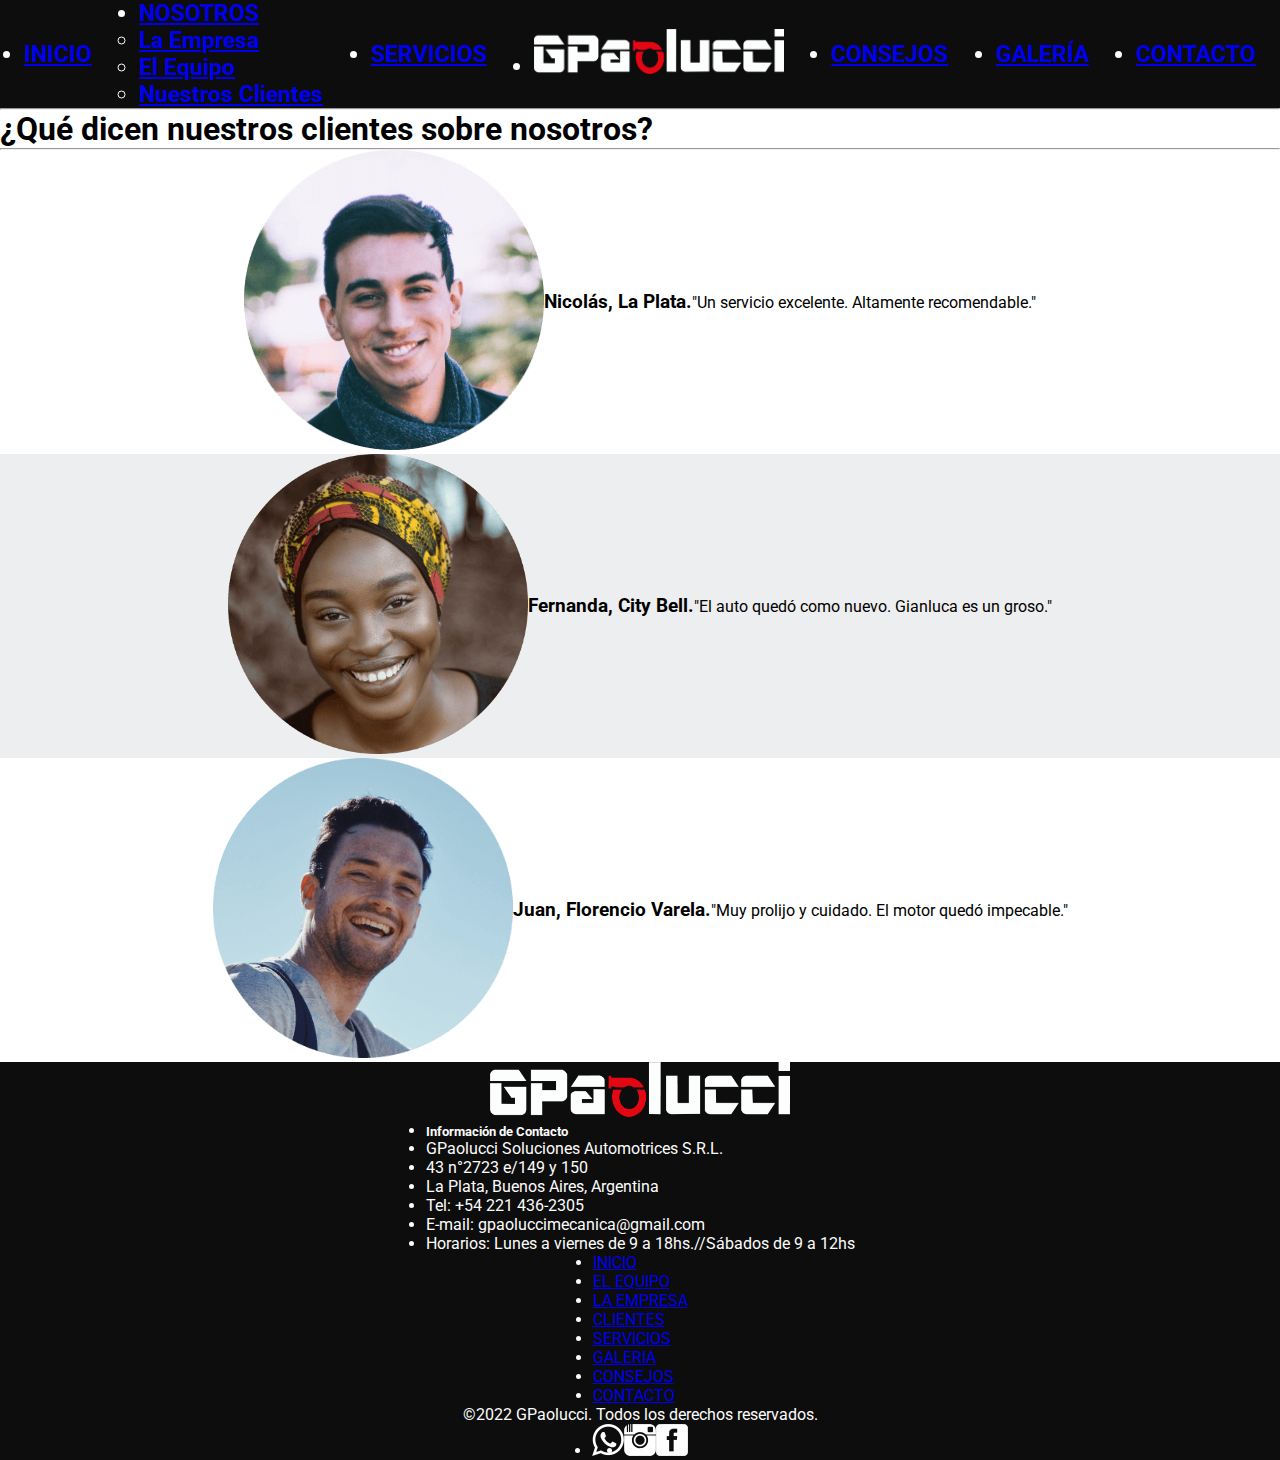
<file: html/clientes.html>
<!DOCTYPE html>
<html lang="en">
<head>
    <meta charset="UTF-8">
    <meta http-equiv="X-UA-Compatible" content="IE=edge">
    <meta name="viewport" content="width=device-width, initial-scale=1.0">
    <meta name="description" content="Opinión clientes de taller mecánico y servicios automotrices GPaolucci">
    <meta name="keywords" content="Taller, Mecánico, Argentina, Buenos Aires, La Plata, Servicios, clientes, redes sociales">
    <link rel="shortcut icon" href="../img/android-chrome-512x512.png">
    <link rel="preconnect" href="https://fonts.googleapis.com">
    <link rel="preconnect" href="https://fonts.gstatic.com" crossorigin>
    <link href="https://fonts.googleapis.com/css2?family=Roboto:wght@300;400;700&display=swap" rel="stylesheet"> 
    <link href="https://cdn.jsdelivr.net/npm/bootstrap@5.1.3/dist/css/bootstrap.min.css" rel="stylesheet" integrity="sha384-1BmE4kWBq78iYhFldvKuhfTAU6auU8tT94WrHftjDbrCEXSU1oBoqyl2QvZ6jIW3" crossorigin="anonymous">
    <script src="https://cdn.jsdelivr.net/npm/bootstrap@5.1.3/dist/js/bootstrap.bundle.min.js" integrity="sha384-ka7Sk0Gln4gmtz2MlQnikT1wXgYsOg+OMhuP+IlRH9sENBO0LRn5q+8nbTov4+1p" crossorigin="anonymous"></script>
    <link rel="stylesheet" href="https://cdnjs.cloudflare.com/ajax/libs/animate.css/4.1.1/animate.min.css"/>
    <link rel="stylesheet" href="../css/style.css">
    <title>GPaolucci Soluciones Automotrices</title>
</head>
<body>
  <header>
    <nav id="desplegable" class="container-fluid border-bottom">
      <div class="row center">
            <div class="col dropdown p-2">
            <a href="#" class="d-flex align-items-center col-lg-4 mb-lg-0 link-dark text-decoration-none dropdown-toggle" data-bs-toggle="dropdown">
              <img src="../img/menuIcono.png" alt="botonMenu">
            </a>
            <ul class="dropdown-menu text-small shadow" aria-labelledby="dropdownNavLink">
              <li><a class="dropdown-item" href="../index.html" aria-current="page">Inicio</a></li>
              <li><a class="dropdown-item" href="nosotros.html">El Equipo</a></li>
              <li><a class="dropdown-item" href="empresa.html">La Empresa</a></li>
              <li class="active"><a class="dropdown-item active" href="clientes.html">Nuestros Clientes</a></li>
              <li><a class="dropdown-item" href="galeria.html">Galería</a></li>
              <li><a class="dropdown-item" href="servicios.html">Servicios</a></li>
              <li><a class="dropdown-item" href="consejos.html">Consejos</a></li>
              <li><hr class="dropdown-divider"></li>
              <li><a class="dropdown-item" href="contacto.html">Contacto</a></li>
            </ul>
          </div>
          <div class="col p-2 end">
            <a class="navbar-brand" href="../index.html">
              <img src="../img/Logo.png" alt="" width="191" height="35">
            </a>
          </div>
      </div>
    </nav>
    <nav id="noDesplegable" class="navbar navbar-expand-lg navbar-dark">
      <div class="container-fluid">
        </button>
        <div class="collapse navbar-collapse" id="navbarSupportedContent">
          <ul class="navbar-nav me-auto mb-2 mb-lg-0">
            <li class="nav-item">
              <a class="nav-link active" aria-current="page" href="../index.html">INICIO</a>
            </li>
            <li class="nav-item dropdown ">
              <a class="nav-link active dropdown-toggle" href="#" id="navbarDropdown" role="button" data-bs-toggle="dropdown" aria-expanded="false">
                NOSOTROS
              </a>
              <ul class="dropdown-menu " aria-labelledby="navbarDropdown">
                <li><a class="dropdown-item" href="empresa.html">La Empresa</a></li>
                <li><a class="dropdown-item" href="nosotros.html">El Equipo</a></li>
                <li class="active"><a class="dropdown-item active" href="clientes.html">Nuestros Clientes</a></li>
              </ul>
            </li>
            <li class="nav-item">
              <a class="nav-link active" href="servicios.html">SERVICIOS</a>
            </li>
            <li class="nav-item">
            <a class="navbar-brand active" href="../index.html">
              <img src="../img/Logo.png" alt="" width="250" height="45">
            </a>
            <li class="nav-item">
              <a class="nav-link active" href="consejos.html">CONSEJOS</a>
            </li>
            <li class="nav-item">
              <a class="nav-link active" href="galeria.html">GALERÍA</a>
            </li>
            <li class="nav-item">
              <a class="nav-link active" href="contacto.html">CONTACTO</a>
            </li>
          </ul>
        </div>
      </div>
    </nav>
 </header>
    <main id="mainClientes">
      <div class="container text-center">
        <hr>
        <h1 class="text-center display-8 fw-bold lh-1 mb-3 animate__animated animate__bounceInLeft">¿Qué dicen nuestros clientes sobre nosotros?</h1>
        <hr>
      </div>
      <div class="container-fluid">
        <div class="center row">
          <div class="col-sm-3 p-3">
            <img class="img-fluid" src="../img/NicolásLaPlata-modified.png" alt="nicolasLaPlata">
          </div>
          <div class="col-sm-3 p-3">
            <h3 class="fw-bold">Nicolás, La Plata.</h3>
          </div>        
          <div class="col-sm-6 p-3 text-end">
            <p class="fs-3">"Un servicio excelente. Altamente recomendable."</p>
          </div>       
        </div>
        <div class="mainClientesFernanda row center"> 
          <div class="col-sm-3 p-3 order-sm-3">
            <img class="img-fluid float-end" src="../img/FernandaCityBell.png" alt="FernandaCityBell">
          </div>       
          <div class="col-sm-3 p-3 order-sm-2">
            <h3 class="fw-bold">Fernanda, City Bell.</h3>
          </div>        
          <div class="col-sm-6 p-3 order-sm-1">
            <p class="fs-3">"El auto quedó como nuevo. Gianluca es un groso."</p>
          </div>   
        </div>
        <div class="center row">
          <div class="col-sm-3 p-3">
            <img class="img-fluid" src="../img/JuanFlorencioVarela-modified.png" alt="juanFlorencioVarela">
          </div>
          <div class="col-sm-3 p-3">
            <h3 class="fw-bold">Juan, Florencio Varela.</h3>
          </div>        
          <div class="col-sm-6 p-3 text-end">
            <p class="fs-3">"Muy prolijo y cuidado. El motor quedó impecable."</p>
          </div>       
        </div>
      </div>
      
    </main>
    <footer>
      <div class="row row-cols-1 row-cols-lg-3 py-3 px-3 m-0 border-top justify-content-between">
        <div class="center col">
          <a class="navbar-brand" href="../index.html">
            <img src="../img/Logo.png" alt="" width="300px">
          </a>
        </div>
        <div class="col pt-2 center text-center">       
          <ul class="nav flex-column">
            <li class="nav-item mb-2"><h5>Información de Contacto</h5></li>
            <li class="nav-item mb-2">GPaolucci Soluciones Automotrices S.R.L.</li>
            <li class="nav-item mb-2">43 n°2723 e/149 y 150</li>
            <li class="nav-item mb-2">La Plata, Buenos Aires, Argentina</li>
            <li class="nav-item mb-2">Tel: +54 221 436-2305</li>
            <li class="nav-item mb-2">E-mail: gpaoluccimecanica@gmail.com</li>
            <li class="nav-item mb-2">Horarios: Lunes a viernes de 9 a 18hs.//Sábados de 9 a 12hs</li>
          </ul>
        </div>
        <div class="col center text-center">
          <ul class="nav flex-column">
            <li class="nav-item"><a href="../index.html" class="nav-link text-white p-0">INICIO</a></li>
            <li class="nav-item"><a href="../html/nosotros.html" class="nav-link p-0 text-white">EL EQUIPO</a></li>
            <li class="nav-item"><a href="../html/empresa.html" class="nav-link p-0 text-white">LA EMPRESA</a></li>
            <li class="nav-item"><a href="../html/clientes.html" class="nav-link p-0 text-white">CLIENTES</a></li>
            <li class="nav-item"><a href="../html/servicios.html" class="nav-link p-0 text-white">SERVICIOS</a></li>
            <li class="nav-item"><a href="../html/galeria.html" class="nav-link p-0 text-white">GALERIA</a></li>
            <li class="nav-item"><a href="../html/consejos.html" class="nav-link p-0 text-white">CONSEJOS</a></li>
            <li class="nav-item"><a href="../html/contacto.html" class="nav-link p-0 text-white">CONTACTO</a></li>
          </ul>
        </div>
      </div>
      <div class="container-fluid">
        <div class="row row-cols-1 row-cols-md-2 border-top">
          <div class="col center">
            <span class="text-muted">©2022 GPaolucci. Todos los derechos reservados.</span>
          </div>
          <ul class="nav col center">
            <li class="p-2"><a class="redesFooter__item__link" href="https://api.whatsapp.com/send?phone=542214362305&amp;text=Hola%2C%20para%20realizar%20una%20consulta%20mecánica%20sobre..."><img src="../img/whatsapp.png" alt="Logowhatsapp"></a></li>
            <li class="p-2"><a class="redesFooter__item__link" href="https://www.instagram.com/gpaolucci_solucion_automotriz/?hl=es-la"><img src="../img/instagram.png" alt="Logoinstagram"></a></li>
            <li class="p-2"><a class="redesFooter__item__link" href="https://www.facebook.com/GPaolucci-Mecanica-230450597643866/"><img src="../img/facebook.png" alt="Logofacebook"></a></li>
          </ul>
        </div>
      </div>   
    </footer>
    


</body>
</html>
</file>
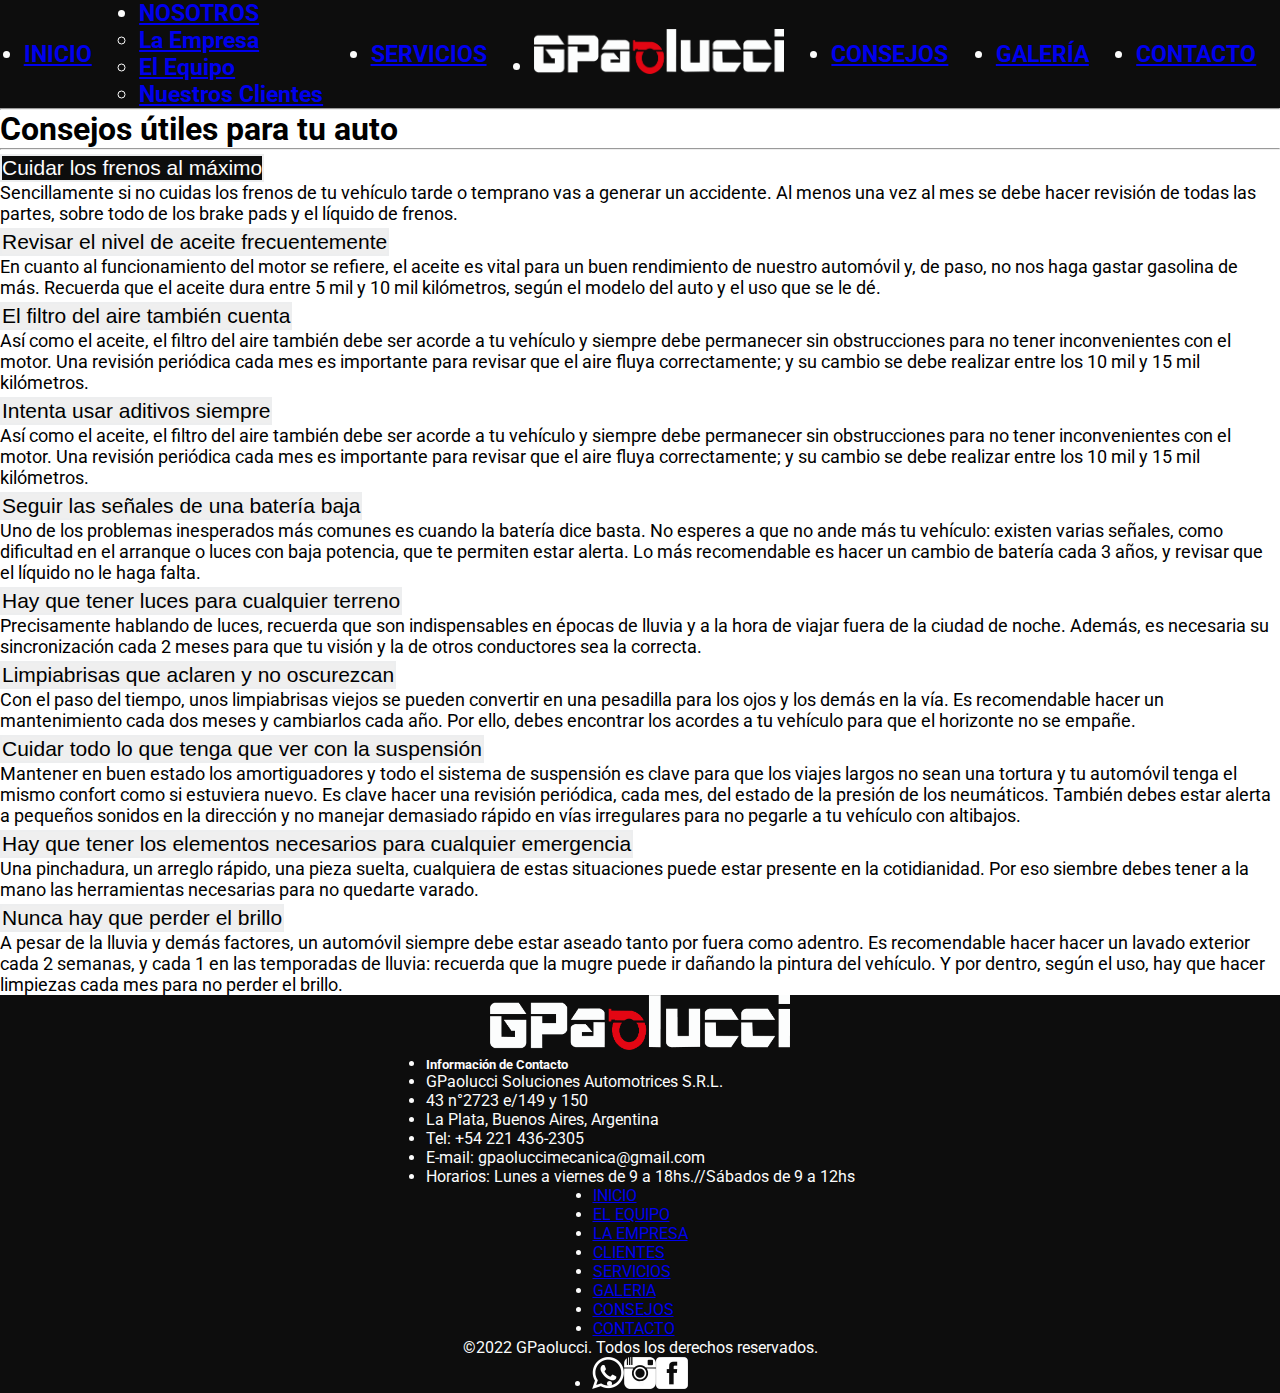
<file: html/consejos.html>
<!DOCTYPE html>
<html lang="en">
<head>
    <meta charset="UTF-8">
    <meta http-equiv="X-UA-Compatible" content="IE=edge">
    <meta name="viewport" content="width=device-width, initial-scale=1.0">
    <meta name="description" content="Consejos útiles para tu auto taller mecánico y servicios automotrices GPaolucci">
    <meta name="keywords" content="Taller, Mecánico, Argentina, Buenos Aires, La Plata, Servicios, consejos, auto, freno, aceite, motor">
    <link rel="shortcut icon" href="../img/android-chrome-512x512.png">
    <link rel="preconnect" href="https://fonts.googleapis.com">
    <link rel="preconnect" href="https://fonts.gstatic.com" crossorigin>
    <link href="https://fonts.googleapis.com/css2?family=Roboto:wght@300;400;700&display=swap" rel="stylesheet"> 
    <link href="https://cdn.jsdelivr.net/npm/bootstrap@5.1.3/dist/css/bootstrap.min.css" rel="stylesheet" integrity="sha384-1BmE4kWBq78iYhFldvKuhfTAU6auU8tT94WrHftjDbrCEXSU1oBoqyl2QvZ6jIW3" crossorigin="anonymous">
    <script src="https://cdn.jsdelivr.net/npm/bootstrap@5.1.3/dist/js/bootstrap.bundle.min.js" integrity="sha384-ka7Sk0Gln4gmtz2MlQnikT1wXgYsOg+OMhuP+IlRH9sENBO0LRn5q+8nbTov4+1p" crossorigin="anonymous"></script>
    <link rel="stylesheet" href="https://cdnjs.cloudflare.com/ajax/libs/animate.css/4.1.1/animate.min.css"/>
    <link rel="stylesheet" href="../css/style.css">
    <title>GPaolucci Soluciones Automotrices</title>
</head>
<body>
  <header>
    <nav id="desplegable" class="container-fluid border-bottom">
      <div class="row center">
            <div class="col dropdown p-2">
            <a href="#" class="d-flex align-items-center col-lg-4 mb-lg-0 link-dark text-decoration-none dropdown-toggle" data-bs-toggle="dropdown">
              <img src="../img/menuIcono.png" alt="botonMenu">
            </a>
            <ul class="dropdown-menu text-small shadow" aria-labelledby="dropdownNavLink">
              <li><a class="dropdown-item " href="../index.html" aria-current="page">Inicio</a></li>
              <li><a class="dropdown-item" href="nosotros.html">El Equipo</a></li>
              <li><a class="dropdown-item" href="empresa.html">La Empresa</a></li>
              <li><a class="dropdown-item" href="clientes.html">Nuestros Clientes</a></li>
              <li><a class="dropdown-item" href="galeria.html">Galería</a></li>
              <li><a class="dropdown-item" href="servicios.html">Servicios</a></li>
              <li class="active"><a class="dropdown-item active" href="consejos.html">Consejos</a></li>
              <li><hr class="dropdown-divider"></li>
              <li><a class="dropdown-item" href="contacto.html">Contacto</a></li>
            </ul>
          </div>
          <div class="col p-2 end">
            <a class="navbar-brand" href="../index.html">
              <img src="../img/Logo.png" alt="" width="191" height="35">
            </a>
          </div>
      </div>
    </nav>
    <nav id="noDesplegable" class="navbar navbar-expand-lg navbar-dark">
      <div class="container-fluid">
        </button>
        <div class="collapse navbar-collapse" id="navbarSupportedContent">
          <ul class="navbar-nav me-auto mb-2 mb-lg-0">
            <li class="nav-item">
              <a class="nav-link active" aria-current="page" href="../index.html">INICIO</a>
            </li>
            <li class="nav-item dropdown ">
              <a class="nav-link active dropdown-toggle" href="#" id="navbarDropdown" role="button" data-bs-toggle="dropdown" aria-expanded="false">
                NOSOTROS
              </a>
              <ul class="dropdown-menu " aria-labelledby="navbarDropdown">
                <li><a class="dropdown-item" href="empresa.html">La Empresa</a></li>
                <li><a class="dropdown-item" href="nosotros.html">El Equipo</a></li>
                <li><a class="dropdown-item" href="clientes.html">Nuestros Clientes</a></li>
              </ul>
            </li>
            <li class="nav-item">
              <a class="nav-link active" href="servicios.html">SERVICIOS</a>
            </li>
            <li class="nav-item">
            <a class="navbar-brand active" href="../index.html">
              <img src="../img/Logo.png" alt="" width="250" height="45">
            </a>
            <li class="nav-item">
              <a class="nav-link active" href="consejos.html">CONSEJOS</a>
            </li>
            <li class="nav-item">
              <a class="nav-link active" href="galeria.html">GALERÍA</a>
            </li>
            <li class="nav-item">
              <a class="nav-link active" href="contacto.html">CONTACTO</a>
            </li>
          </ul>
        </div>
      </div>
    </nav>
 </header>
    <main id="mainConsejos">
      <div class="container text-center"><hr>
        <h1 class="text-center display-8 fw-bold lh-1 mb-3 animate__animated animate__bounceInLeft">Consejos útiles para tu auto</h1>
        <hr>
      </div>
      <div class="accordion px-2 pb-3" id="accordionExample">
        <div class="accordion-item">
          <h2 class="accordion-header" id="headingOne">
            <button class="accordion-button fw-bold" type="button" data-bs-toggle="collapse" data-bs-target="#collapseOne" aria-expanded="true" aria-controls="collapseOne">
              Cuidar los frenos al máximo
            </button>
          </h2>
          <div id="collapseOne" class="accordion-collapse collapse show" aria-labelledby="headingOne" data-bs-parent="#accordionExample">
            <div class="accordion-body">
              Sencillamente si no cuidas los frenos de tu vehículo tarde o temprano vas a generar un accidente. Al menos una vez al mes se debe hacer revisión de todas las partes, sobre todo de los brake pads y el líquido de frenos. 
            </div>
          </div>
        </div>
        <div class="accordion-item">
          <h2 class="accordion-header" id="headingTwo">
            <button class="accordion-button collapsed fw-bold" type="button" data-bs-toggle="collapse" data-bs-target="#collapseTwo" aria-expanded="false" aria-controls="collapseTwo">
              Revisar el nivel de aceite frecuentemente
            </button>
          </h2>
          <div id="collapseTwo" class="accordion-collapse collapse" aria-labelledby="headingTwo" data-bs-parent="#accordionExample">
            <div class="accordion-body">
              En cuanto al funcionamiento del motor se refiere, el aceite es vital para un buen rendimiento de nuestro automóvil y, de paso, no nos haga gastar gasolina de más. Recuerda que el aceite dura entre 5 mil y 10 mil kilómetros, según el modelo del auto y el uso que se le dé. 
            </div>
          </div>
        </div>
        <div class="accordion-item">
          <h2 class="accordion-header" id="headingThree">
            <button class="accordion-button collapsed fw-bold" type="button" data-bs-toggle="collapse" data-bs-target="#collapseThree" aria-expanded="false" aria-controls="collapseThree">
              El filtro del aire también cuenta
            </button>
          </h2>
          <div id="collapseThree" class="accordion-collapse collapse" aria-labelledby="headingThree" data-bs-parent="#accordionExample">
            <div class="accordion-body">
              Así como el aceite, el filtro del aire también debe ser acorde a tu vehículo y siempre debe permanecer sin obstrucciones para no tener inconvenientes con el motor. Una revisión periódica cada mes es importante para revisar que el aire fluya correctamente; y su cambio se debe realizar entre los 10 mil y 15 mil kilómetros.
            </div>
          </div>
        </div>
        <div class="accordion-item">
          <h2 class="accordion-header" id="headingFour">
            <button class="accordion-button collapsed fw-bold" type="button" data-bs-toggle="collapse" data-bs-target="#collapseFour" aria-expanded="false" aria-controls="collapseFour">
              Intenta usar aditivos siempre
            </button>
          </h2>
          <div id="collapseFour" class="accordion-collapse collapse" aria-labelledby="headingFour" data-bs-parent="#accordionExample">
            <div class="accordion-body">
              Así como el aceite, el filtro del aire también debe ser acorde a tu vehículo y siempre debe permanecer sin obstrucciones para no tener inconvenientes con el motor. Una revisión periódica cada mes es importante para revisar que el aire fluya correctamente; y su cambio se debe realizar entre los 10 mil y 15 mil kilómetros.
            </div>
          </div>
        </div>
        <div class="accordion-item">
          <h2 class="accordion-header" id="headingFive">
            <button class="accordion-button collapsed fw-bold" type="button" data-bs-toggle="collapse" data-bs-target="#collapseFive" aria-expanded="false" aria-controls="collapseFive">
              Seguir las señales de una batería baja
            </button>
          </h2>
          <div id="collapseFive" class="accordion-collapse collapse" aria-labelledby="headingFive" data-bs-parent="#accordionExample">
            <div class="accordion-body">
              Uno de los problemas inesperados más comunes es cuando la batería dice basta. No esperes a que no ande más tu vehículo: existen varias señales, como dificultad en el arranque o luces con baja potencia, que te permiten estar alerta. Lo más recomendable es hacer un cambio de batería cada 3 años, y revisar que el líquido no le haga falta.
            </div>
          </div>
        </div>
        <div class="accordion-item">
          <h2 class="accordion-header" id="headingSix">
            <button class="accordion-button collapsed fw-bold" type="button" data-bs-toggle="collapse" data-bs-target="#collapseSix" aria-expanded="false" aria-controls="collapseSix">
              Hay que tener luces para cualquier terreno
            </button>
          </h2>
          <div id="collapseSix" class="accordion-collapse collapse" aria-labelledby="headingSix" data-bs-parent="#accordionExample">
            <div class="accordion-body">
              Precisamente hablando de luces, recuerda que son indispensables en épocas de lluvia y a la hora de viajar fuera de la ciudad de noche. Además, es necesaria su sincronización cada 2 meses para que tu visión y la de otros conductores sea la correcta.
            </div>
          </div>
        </div>
        <div class="accordion-item">
          <h2 class="accordion-header" id="headingSeven">
            <button class="accordion-button collapsed fw-bold" type="button" data-bs-toggle="collapse" data-bs-target="#collapseSeven" aria-expanded="false" aria-controls="collapseSeven">
              Limpiabrisas que aclaren y no oscurezcan
            </button>
          </h2>
          <div id="collapseSeven" class="accordion-collapse collapse" aria-labelledby="headingSeven" data-bs-parent="#accordionExample">
            <div class="accordion-body">
              Con el paso del tiempo, unos limpiabrisas viejos se pueden convertir en una pesadilla para los ojos y los demás en la vía. Es recomendable hacer un mantenimiento cada dos meses y cambiarlos cada año. Por ello, debes encontrar los acordes a tu vehículo para que el horizonte no se empañe.
            </div>
          </div>
        </div>
        <div class="accordion-item">
          <h2 class="accordion-header" id="headingEight">
            <button class="accordion-button collapsed fw-bold" type="button" data-bs-toggle="collapse" data-bs-target="#collapseEight" aria-expanded="false" aria-controls="collapseEight">
              Cuidar todo lo que tenga que ver con la suspensión
            </button>
          </h2>
          <div id="collapseEight" class="accordion-collapse collapse" aria-labelledby="headingEight" data-bs-parent="#accordionExample">
            <div class="accordion-body">
              Mantener en buen estado los amortiguadores y todo el sistema de suspensión es clave para que los viajes largos no sean una tortura y tu automóvil tenga el mismo confort como si estuviera nuevo. Es clave hacer una revisión periódica, cada mes, del estado de la presión de los neumáticos. También debes estar alerta a pequeños sonidos en la dirección y no manejar demasiado rápido en vías irregulares para no pegarle a tu vehículo con altibajos. 
            </div>
          </div>
        </div>
        <div class="accordion-item">
          <h2 class="accordion-header" id="headingNine">
            <button class="accordion-button collapsed fw-bold" type="button" data-bs-toggle="collapse" data-bs-target="#collapseNine" aria-expanded="false" aria-controls="collapseNine">
              Hay que tener los elementos necesarios para cualquier emergencia
            </button>
          </h2>
          <div id="collapseNine" class="accordion-collapse collapse" aria-labelledby="headingNine" data-bs-parent="#accordionExample">
            <div class="accordion-body">
              Una pinchadura, un arreglo rápido, una pieza suelta, cualquiera de estas situaciones puede estar presente en la cotidianidad. Por eso siembre debes tener a la mano las herramientas necesarias para no quedarte varado.
            </div>
          </div>
        </div>
        <div class="accordion-item">
          <h2 class="accordion-header" id="headingTen">
            <button class="accordion-button collapsed fw-bold" type="button" data-bs-toggle="collapse" data-bs-target="#collapseTen" aria-expanded="false" aria-controls="collapseTen">
              Nunca hay que perder el brillo
            </button>
          </h2>
          <div id="collapseTen" class="accordion-collapse collapse" aria-labelledby="headingTen" data-bs-parent="#accordionExample">
            <div class="accordion-body">
              A pesar de la lluvia y demás factores, un automóvil siempre debe estar aseado tanto por fuera como adentro. Es recomendable hacer hacer un lavado exterior cada 2 semanas, y cada 1 en las temporadas de lluvia: recuerda que la mugre puede ir dañando la pintura del vehículo. Y por dentro, según el uso, hay que hacer limpiezas cada mes para no perder el brillo.
            </div>
          </div>
        </div>
      </div>
    </main>
    <footer>
      <div class="row row-cols-1 row-cols-lg-3 py-3 px-3 m-0 border-top justify-content-between">
        <div class="center col">
          <a class="navbar-brand" href="../index.html">
            <img src="../img/Logo.png" alt="" width="300px">
          </a>
        </div>
        <div class="col pt-2 center text-center">       
          <ul class="nav flex-column">
            <li class="nav-item mb-2"><h5>Información de Contacto</h5></li>
            <li class="nav-item mb-2">GPaolucci Soluciones Automotrices S.R.L.</li>
            <li class="nav-item mb-2">43 n°2723 e/149 y 150</li>
            <li class="nav-item mb-2">La Plata, Buenos Aires, Argentina</li>
            <li class="nav-item mb-2">Tel: +54 221 436-2305</li>
            <li class="nav-item mb-2">E-mail: gpaoluccimecanica@gmail.com</li>
            <li class="nav-item mb-2">Horarios: Lunes a viernes de 9 a 18hs.//Sábados de 9 a 12hs</li>
          </ul>
        </div>
        <div class="col center text-center">
          <ul class="nav flex-column">
            <li class="nav-item"><a href="../index.html" class="nav-link text-white p-0">INICIO</a></li>
            <li class="nav-item"><a href="../html/nosotros.html" class="nav-link p-0 text-white">EL EQUIPO</a></li>
            <li class="nav-item"><a href="../html/empresa.html" class="nav-link p-0 text-white">LA EMPRESA</a></li>
            <li class="nav-item"><a href="../html/clientes.html" class="nav-link p-0 text-white">CLIENTES</a></li>
            <li class="nav-item"><a href="../html/servicios.html" class="nav-link p-0 text-white">SERVICIOS</a></li>
            <li class="nav-item"><a href="../html/galeria.html" class="nav-link p-0 text-white">GALERIA</a></li>
            <li class="nav-item"><a href="../html/consejos.html" class="nav-link p-0 text-white">CONSEJOS</a></li>
            <li class="nav-item"><a href="../html/contacto.html" class="nav-link p-0 text-white">CONTACTO</a></li>
          </ul>
        </div>
      </div>
      <div class="container-fluid">
        <div class="row row-cols-1 row-cols-md-2 border-top">
          <div class="col center">
            <span class="text-muted">©2022 GPaolucci. Todos los derechos reservados.</span>
          </div>
          <ul class="nav col center">
            <li class="p-2"><a class="redesFooter__item__link" href="https://api.whatsapp.com/send?phone=542214362305&amp;text=Hola%2C%20para%20realizar%20una%20consulta%20mecánica%20sobre..."><img src="../img/whatsapp.png" alt="Logowhatsapp"></a></li>
            <li class="p-2"><a class="redesFooter__item__link" href="https://www.instagram.com/gpaolucci_solucion_automotriz/?hl=es-la"><img src="../img/instagram.png" alt="Logoinstagram"></a></li>
            <li class="p-2"><a class="redesFooter__item__link" href="https://www.facebook.com/GPaolucci-Mecanica-230450597643866/"><img src="../img/facebook.png" alt="Logofacebook"></a></li>
          </ul>
        </div>
      </div>   
    </footer>


</body>
</html>
</file>
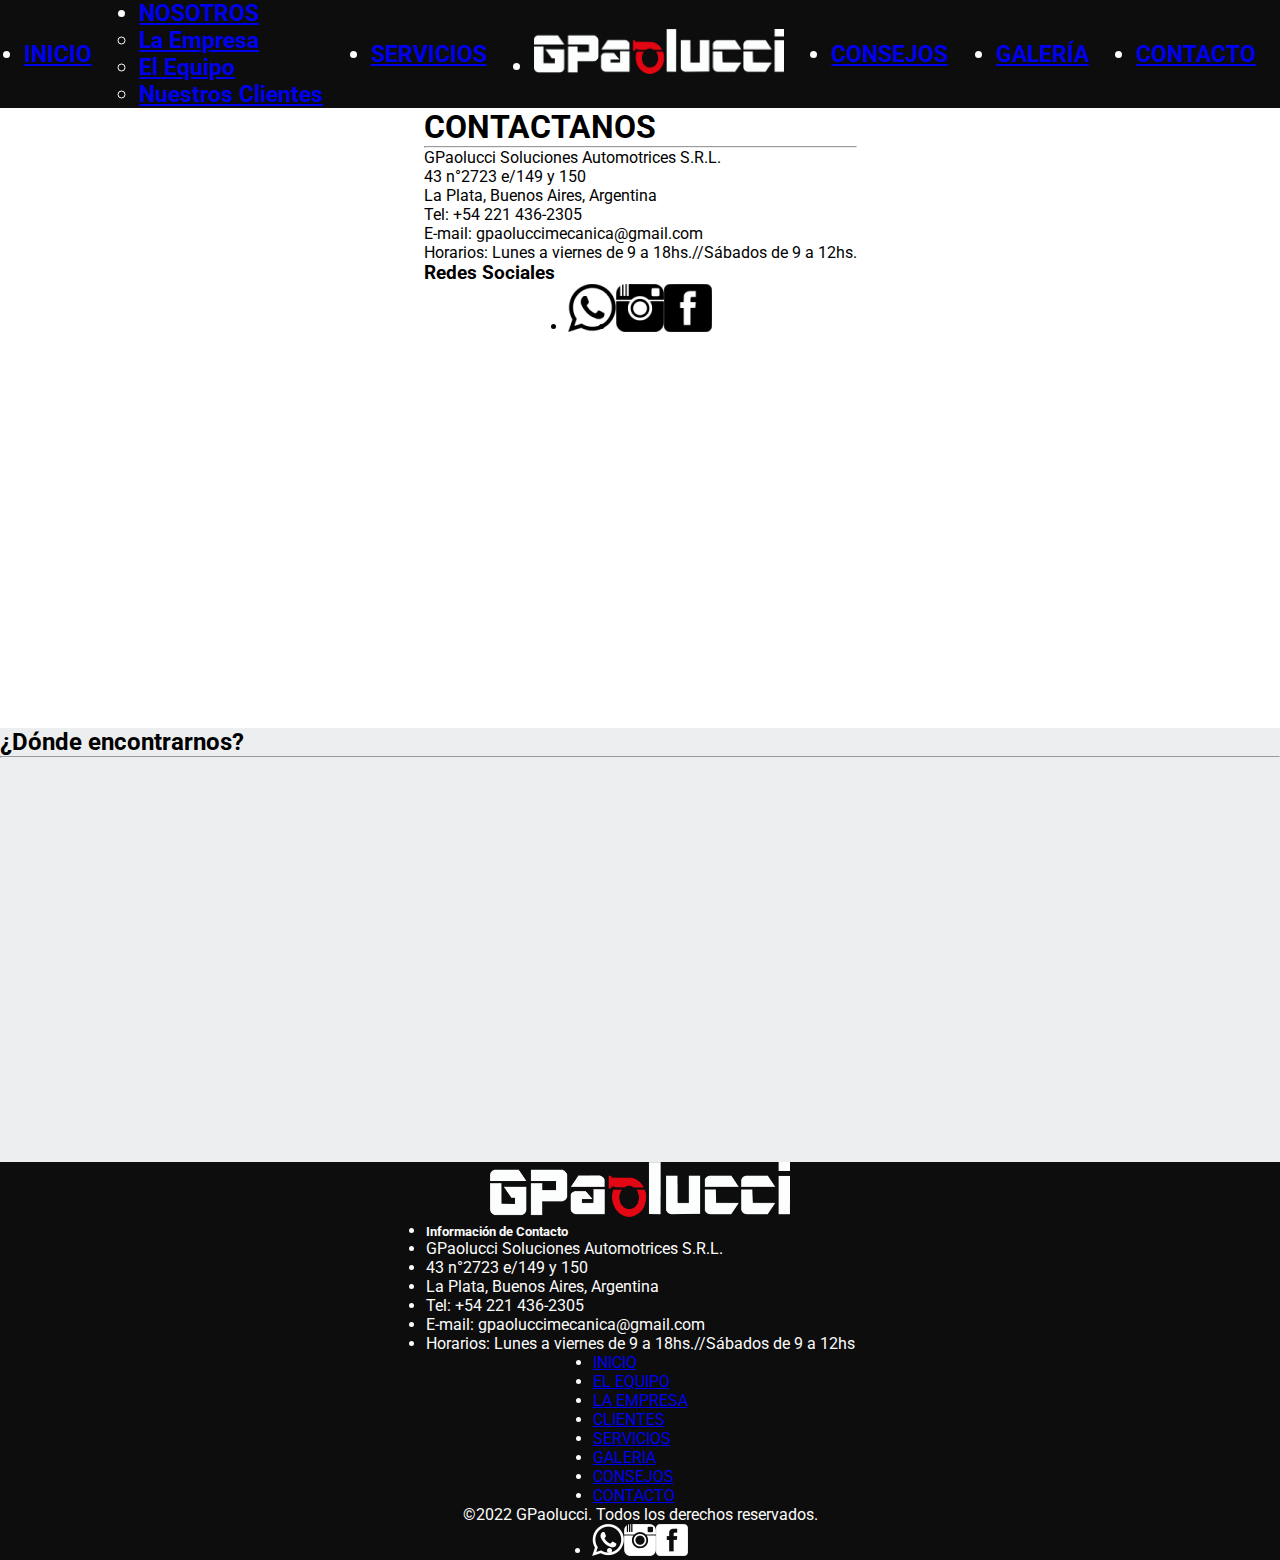
<file: html/contacto.html>
<!DOCTYPE html>
<html lang="en">
<head>
    <meta charset="UTF-8">
    <meta http-equiv="X-UA-Compatible" content="IE=edge">
    <meta name="viewport" content="width=device-width, initial-scale=1.0">
    <meta name="description" content="Contacto con taller mecánico y servicios automotrices GPaolucci">
    <meta name="keywords" content="Taller, Mecánico, Argentina, Buenos Aires, La Plata, Servicios, Autos, Teléfono, E-mail, Redes Sociales, Dirección, Domicilio, Ubicación">
    <link rel="shortcut icon" href="../img/android-chrome-512x512.png">
    <link rel="preconnect" href="https://fonts.googleapis.com">
    <link rel="preconnect" href="https://fonts.gstatic.com" crossorigin>
    <link href="https://fonts.googleapis.com/css2?family=Roboto:wght@300;400;700&display=swap" rel="stylesheet"> 
    <link href="https://cdn.jsdelivr.net/npm/bootstrap@5.1.3/dist/css/bootstrap.min.css" rel="stylesheet" integrity="sha384-1BmE4kWBq78iYhFldvKuhfTAU6auU8tT94WrHftjDbrCEXSU1oBoqyl2QvZ6jIW3" crossorigin="anonymous">
    <script src="https://cdn.jsdelivr.net/npm/bootstrap@5.1.3/dist/js/bootstrap.bundle.min.js" integrity="sha384-ka7Sk0Gln4gmtz2MlQnikT1wXgYsOg+OMhuP+IlRH9sENBO0LRn5q+8nbTov4+1p" crossorigin="anonymous"></script>
    <link rel="stylesheet" href="https://cdnjs.cloudflare.com/ajax/libs/animate.css/4.1.1/animate.min.css"/>
    <link rel="stylesheet" href="../css/style.css">
    <title>GPaolucci Soluciones Automotrices</title>
</head>
<body>
  <header>
    <nav id="desplegable" class="container-fluid border-bottom">
      <div class="row center">
            <div class="col dropdown p-2">
            <a href="#" class="d-flex align-items-center col-lg-4 mb-lg-0 link-dark text-decoration-none dropdown-toggle" data-bs-toggle="dropdown">
              <img src="../img/menuIcono.png" alt="botonMenu">
            </a>
            <ul class="dropdown-menu text-small shadow" aria-labelledby="dropdownNavLink">
              <li><a class="dropdown-item " href="../index.html" aria-current="page">Inicio</a></li>
              <li><a class="dropdown-item" href="nosotros.html">El Equipo</a></li>
              <li><a class="dropdown-item" href="empresa.html">La Empresa</a></li>
              <li><a class="dropdown-item" href="clientes.html">Nuestros Clientes</a></li>
              <li><a class="dropdown-item" href="galeria.html">Galería</a></li>
              <li><a class="dropdown-item" href="servicios.html">Servicios</a></li>
              <li><a class="dropdown-item" href="consejos.html">Consejos</a></li>
              <li><hr class="dropdown-divider"></li>
              <li class="active"><a class="dropdown-item active" href="contacto.html">Contacto</a></li>
            </ul>
          </div>
          <div class="col p-2 end">
            <a class="navbar-brand" href="../index.html">
              <img src="../img/Logo.png" alt="" width="191" height="35">
            </a>
          </div>
      </div>
    </nav>
    <nav id="noDesplegable" class="navbar navbar-expand-lg navbar-dark">
      <div class="container-fluid">
        </button>
        <div class="collapse navbar-collapse" id="navbarSupportedContent">
          <ul class="navbar-nav me-auto mb-2 mb-lg-0">
            <li class="nav-item">
              <a class="nav-link active" aria-current="page" href="../index.html">INICIO</a>
            </li>
            <li class="nav-item dropdown ">
              <a class="nav-link active dropdown-toggle" href="#" id="navbarDropdown" role="button" data-bs-toggle="dropdown" aria-expanded="false">
                NOSOTROS
              </a>
              <ul class="dropdown-menu " aria-labelledby="navbarDropdown">
                <li><a class="dropdown-item" href="empresa.html">La Empresa</a></li>
                <li><a class="dropdown-item" href="nosotros.html">El Equipo</a></li>
                <li><a class="dropdown-item" href="clientes.html">Nuestros Clientes</a></li>
              </ul>
            </li>
            <li class="nav-item">
              <a class="nav-link active" href="servicios.html">SERVICIOS</a>
            </li>
            <li class="nav-item">
            <a class="navbar-brand active" href="../index.html">
              <img src="../img/Logo.png" alt="" width="250" height="45">
            </a>
            <li class="nav-item">
              <a class="nav-link active" href="consejos.html">CONSEJOS</a>
            </li>
            <li class="nav-item">
              <a class="nav-link active" href="galeria.html">GALERÍA</a>
            </li>
            <li class="nav-item">
              <a class="nav-link active" href="contacto.html">CONTACTO</a>
            </li>
          </ul>
        </div>
      </div>
    </nav>
 </header>
    <main id="mainContacto">
      <div class="container-fluid p-3">
        <section class="row center">
          <div class="col-lg-8 p-3 m-2 center order-lg-first colForm">
            <div class="row text-center d-flex p-3 colForm">
              <h1 class="text-center display-8 fw-bold lh-1 mb-3">CONTACTANOS</h1>
              <hr>             
              <p class="fs-3">GPaolucci Soluciones Automotrices S.R.L.</p>
              <p class="fs-5">43 n°2723 e/149 y 150</p>
              <p class="fs-5">La Plata, Buenos Aires, Argentina</p>
              <p class="fs-5">Tel: +54 221 436-2305</p>
              <p class="fs-5">E-mail: gpaoluccimecanica@gmail.com</p>
              <p class="fs-5">Horarios: Lunes a viernes de 9 a 18hs.//Sábados de 9 a 12hs.</p>
              <h3>Redes Sociales</h3>
              <ul class="nav col center">
                <li class="p-2"><a href="https://api.whatsapp.com/send?phone=542214362305&text=Hola%2C%20para%20realizar%20una%20consulta%20mecánica%20sobre..."><img src="../img/whatsapp-48.png" alt="Logowhatsapp"></a></li>
                <li class="p-2"><a href="https://www.instagram.com/gpaolucci_solucion_automotriz/?hl=es-la"><img src="../img/instagram-48.png" alt="Logoinstagram"></a></li>
                <li class="p-2"><a href="https://www.facebook.com/GPaolucci-Mecanica-230450597643866/"><img src="../img/facebook-3-48.png" alt="Logofacebook"></a></li>
              </ul>
            </div>
          </div>   
        </section>
      </div>
      <div class="ubicacionContacto container-fluid text-center pb-3">
        <div class="pt-3">
          <h2>¿Dónde encontrarnos?</h2>
          <hr>
        </div>
        <iframe src="https://www.google.com/maps/embed?pb=!1m18!1m12!1m3!1d408.7836789013456!2d-58.00016173271613!3d-34.94985512292458!2m3!1f0!2f0!3f0!3m2!1i1024!2i768!4f13.1!3m3!1m2!1s0x95a2e9f1e03fcabf%3A0x77fd1ffb977087d0!2sGPAOLUCCI-MECANICA!5e0!3m2!1ses-419!2sar!4v1643414774619!5m2!1ses-419!2sar" width="100%" height="400" style="border:0;" allowfullscreen="" loading="lazy"></iframe>
      </div>
    </main>
    <footer>
      <div class="row row-cols-1 row-cols-lg-3 py-3 px-3 m-0 border-top justify-content-between">
        <div class="center col">
          <a class="navbar-brand" href="../index.html">
            <img src="../img/Logo.png" alt="" width="300px">
          </a>
        </div>
        <div class="col pt-2 center text-center">       
          <ul class="nav flex-column">
            <li class="nav-item mb-2"><h5>Información de Contacto</h5></li>
            <li class="nav-item mb-2">GPaolucci Soluciones Automotrices S.R.L.</li>
            <li class="nav-item mb-2">43 n°2723 e/149 y 150</li>
            <li class="nav-item mb-2">La Plata, Buenos Aires, Argentina</li>
            <li class="nav-item mb-2">Tel: +54 221 436-2305</li>
            <li class="nav-item mb-2">E-mail: gpaoluccimecanica@gmail.com</li>
            <li class="nav-item mb-2">Horarios: Lunes a viernes de 9 a 18hs.//Sábados de 9 a 12hs</li>
          </ul>
        </div>
        <div class="col center text-center">
          <ul class="nav flex-column">
            <li class="nav-item"><a href="../index.html" class="nav-link text-white p-0">INICIO</a></li>
            <li class="nav-item"><a href="../html/nosotros.html" class="nav-link p-0 text-white">EL EQUIPO</a></li>
            <li class="nav-item"><a href="../html/empresa.html" class="nav-link p-0 text-white">LA EMPRESA</a></li>
            <li class="nav-item"><a href="../html/clientes.html" class="nav-link p-0 text-white">CLIENTES</a></li>
            <li class="nav-item"><a href="../html/servicios.html" class="nav-link p-0 text-white">SERVICIOS</a></li>
            <li class="nav-item"><a href="../html/galeria.html" class="nav-link p-0 text-white">GALERIA</a></li>
            <li class="nav-item"><a href="../html/consejos.html" class="nav-link p-0 text-white">CONSEJOS</a></li>
            <li class="nav-item"><a href="../html/contacto.html" class="nav-link p-0 text-white">CONTACTO</a></li>
          </ul>
        </div>
      </div>
      <div class="container-fluid">
        <div class="row row-cols-1 row-cols-md-2 border-top">
          <div class="col center">
            <span class="text-muted">©2022 GPaolucci. Todos los derechos reservados.</span>
          </div>
          <ul class="nav col center">
            <li class="p-2"><a class="redesFooter__item__link" href="https://api.whatsapp.com/send?phone=542214362305&amp;text=Hola%2C%20para%20realizar%20una%20consulta%20mecánica%20sobre..."><img src="../img/whatsapp.png" alt="Logowhatsapp"></a></li>
            <li class="p-2"><a class="redesFooter__item__link" href="https://www.instagram.com/gpaolucci_solucion_automotriz/?hl=es-la"><img src="../img/instagram.png" alt="Logoinstagram"></a></li>
            <li class="p-2"><a class="redesFooter__item__link" href="https://www.facebook.com/GPaolucci-Mecanica-230450597643866/"><img src="../img/facebook.png" alt="Logofacebook"></a></li>
          </ul>
        </div>
      </div>   
    </footer>


</body>
</html>
</file>
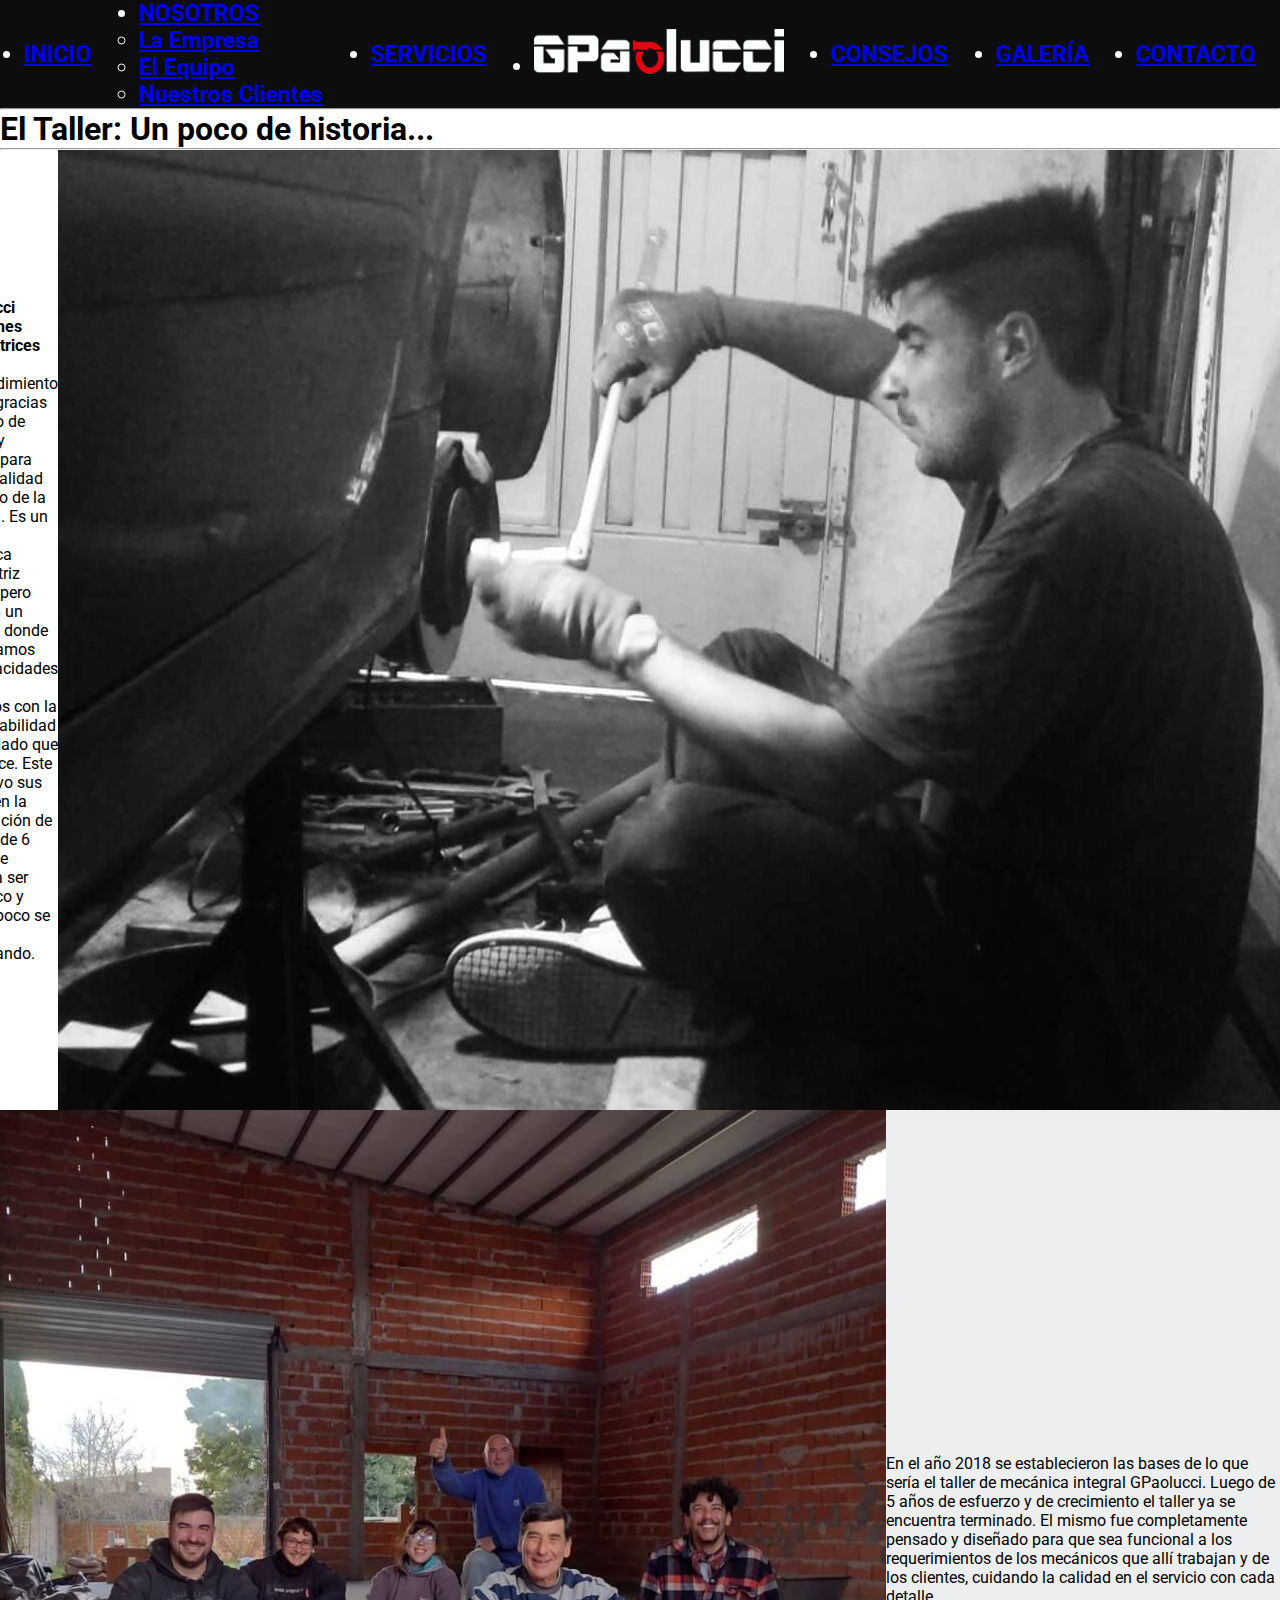
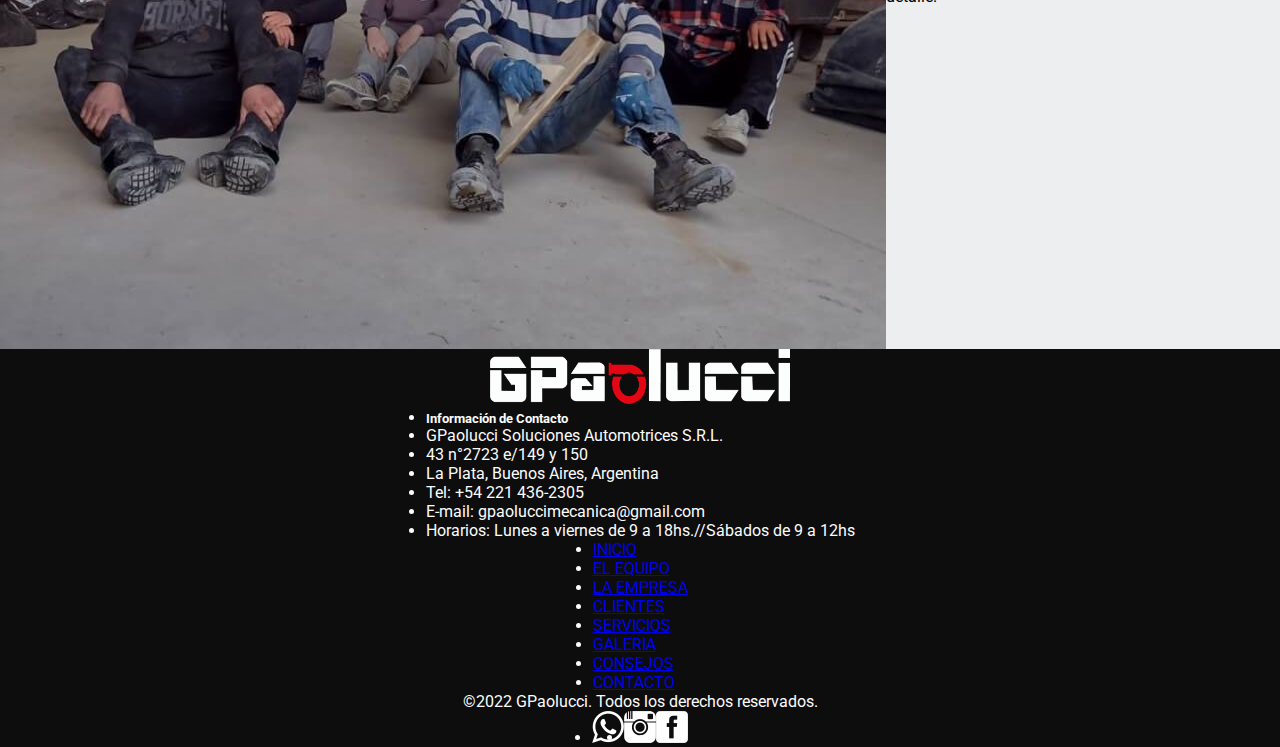
<file: html/empresa.html>
<!DOCTYPE html>
<html lang="en">
<head>
    <meta charset="UTF-8">
    <meta http-equiv="X-UA-Compatible" content="IE=edge">
    <meta name="viewport" content="width=device-width, initial-scale=1.0">
    <meta name="description" content="Historia de la empresa taller mecánico y servicios automotrices GPaolucci">
    <meta name="keywords" content="Taller, Mecánico, Argentina, Buenos Aires, La Plata, Servicios, Autos, Empresa, Historia">
    <link rel="shortcut icon" href="../img/android-chrome-512x512.png">
    <link rel="preconnect" href="https://fonts.googleapis.com">
    <link rel="preconnect" href="https://fonts.gstatic.com" crossorigin>
    <link href="https://fonts.googleapis.com/css2?family=Roboto:wght@300;400;700&display=swap" rel="stylesheet"> 
    <link href="https://cdn.jsdelivr.net/npm/bootstrap@5.1.3/dist/css/bootstrap.min.css" rel="stylesheet" integrity="sha384-1BmE4kWBq78iYhFldvKuhfTAU6auU8tT94WrHftjDbrCEXSU1oBoqyl2QvZ6jIW3" crossorigin="anonymous">
    <script src="https://cdn.jsdelivr.net/npm/bootstrap@5.1.3/dist/js/bootstrap.bundle.min.js" integrity="sha384-ka7Sk0Gln4gmtz2MlQnikT1wXgYsOg+OMhuP+IlRH9sENBO0LRn5q+8nbTov4+1p" crossorigin="anonymous"></script>
    <link rel="stylesheet" href="https://cdnjs.cloudflare.com/ajax/libs/animate.css/4.1.1/animate.min.css"/>
    <link rel="stylesheet" href="../css/style.css">
    <title>GPaolucci Soluciones Automotrices</title>
</head>
<body>
  <header>
    <nav id="desplegable" class="container-fluid border-bottom">
      <div class="row center">
            <div class="col dropdown p-2">
            <a href="#" class="d-flex align-items-center col-lg-4 mb-lg-0 link-dark text-decoration-none dropdown-toggle" data-bs-toggle="dropdown">
              <img src="../img/menuIcono.png" alt="botonMenu">
            </a>
            <ul class="dropdown-menu text-small shadow" aria-labelledby="dropdownNavLink">
              <li><a class="dropdown-item " href="../index.html" aria-current="page">Inicio</a></li>
              <li><a class="dropdown-item" href="nosotros.html">El Equipo</a></li>
              <li class="active"><a class="dropdown-item active" href="empresa.html">La Empresa</a></li>
              <li><a class="dropdown-item" href="clientes.html">Nuestros Clientes</a></li>
              <li><a class="dropdown-item" href="galeria.html">Galería</a></li>
              <li><a class="dropdown-item" href="servicios.html">Servicios</a></li>
              <li><a class="dropdown-item" href="consejos.html">Consejos</a></li>
              <li><hr class="dropdown-divider"></li>
              <li><a class="dropdown-item" href="contacto.html">Contacto</a></li>
            </ul>
          </div>
          <div class="col p-2 end">
            <a class="navbar-brand" href="../index.html">
              <img src="../img/Logo.png" alt="" width="191" height="35">
            </a>
          </div>
      </div>
    </nav>
    <nav id="noDesplegable" class="navbar navbar-expand-lg navbar-dark">
      <div class="container-fluid">
        </button>
        <div class="collapse navbar-collapse" id="navbarSupportedContent">
          <ul class="navbar-nav me-auto mb-2 mb-lg-0">
            <li class="nav-item">
              <a class="nav-link active" aria-current="page" href="../index.html">INICIO</a>
            </li>
            <li class="nav-item dropdown ">
              <a class="nav-link active dropdown-toggle" href="#" id="navbarDropdown" role="button" data-bs-toggle="dropdown" aria-expanded="false">
                NOSOTROS
              </a>
              <ul class="dropdown-menu " aria-labelledby="navbarDropdown">
                <li class="active"><a class="dropdown-item active" href="empresa.html">La Empresa</a></li>
                <li><a class="dropdown-item" href="nosotros.html">El Equipo</a></li>
                <li><a class="dropdown-item" href="clientes.html">Nuestros Clientes</a></li>
              </ul>
            </li>
            <li class="nav-item">
              <a class="nav-link active" href="servicios.html">SERVICIOS</a>
            </li>
            <li class="nav-item">
            <a class="navbar-brand active" href="../index.html">
              <img src="../img/Logo.png" alt="" width="250" height="45">
            </a>
            <li class="nav-item">
              <a class="nav-link active" href="consejos.html">CONSEJOS</a>
            </li>
            <li class="nav-item">
              <a class="nav-link active" href="galeria.html">GALERÍA</a>
            </li>
            <li class="nav-item">
              <a class="nav-link active" href="contacto.html">CONTACTO</a>
            </li>
          </ul>
        </div>
      </div>
    </nav>
 </header>
    <main id="empresa">
      <div class="container">
        <hr>
        <h1 class="text-center display-8 fw-bold lh-1 animate__animated animate__bounceInLeft">El Taller: Un poco de historia...</h1>
        <hr>
      </div>
      <div class="row row-cols-1 row-cols-lg-2 g-0 px-3 pb-3 center">
        <div class="col px-3 text-center">
          <p class="fs-4"><strong>GPaolucci Soluciones Automotrices</strong> es un emprendimiento creado gracias al apoyo de familia y amigos para hacer realidad un sueño de la infancia. Es un taller de mecánica automotriz integral pero también un lugar en donde potenciamos las capacidades de sus vehículos con la responsabilidad y el cuidado que se merece. Este taller tuvo sus inicios en la imaginación de un niño de 6 años que deseaba ser mecánico y poco a poco se fue concretando. </p>
        </div>
        <div class="col center colEmpresa">
          <img class="img-fluid my-3 colEmpresa-foto" src="../img/laempresa1.jpg" alt="fotoEmpresa1" >
        </div>
      </div>
      <div id="empresaHistoria2" class="row row-cols-1 row-cols-lg-2 g-0 p-3 center">
        <div class="col center colEmpresa">
        <img class="img-fluid my-3 colEmpresa-foto" src="../img/laempresa2.jpg" alt="fotoEmpresa2" >
        </div>
        <div class="col text-center px-3">
          <p class="fs-4">En el año 2018 se establecieron las bases de lo que sería el taller de mecánica integral GPaolucci. Luego de 5 años de esfuerzo y de crecimiento el taller ya se encuentra terminado. El mismo fue completamente pensado y diseñado para que sea funcional a los requerimientos de los mecánicos que allí trabajan y de los clientes, cuidando la calidad en el servicio con cada detalle. </p>
        </div>
      </div>         
    </div>
    </main>
    <footer>
      <div class="row row-cols-1 row-cols-lg-3 py-3 px-3 m-0 border-top justify-content-between">
        <div class="center col">
          <a class="navbar-brand" href="../index.html">
            <img src="../img/Logo.png" alt="" width="300px">
          </a>
        </div>
        <div class="col pt-2 center text-center">       
          <ul class="nav flex-column">
            <li class="nav-item mb-2"><h5>Información de Contacto</h5></li>
            <li class="nav-item mb-2">GPaolucci Soluciones Automotrices S.R.L.</li>
            <li class="nav-item mb-2">43 n°2723 e/149 y 150</li>
            <li class="nav-item mb-2">La Plata, Buenos Aires, Argentina</li>
            <li class="nav-item mb-2">Tel: +54 221 436-2305</li>
            <li class="nav-item mb-2">E-mail: gpaoluccimecanica@gmail.com</li>
            <li class="nav-item mb-2">Horarios: Lunes a viernes de 9 a 18hs.//Sábados de 9 a 12hs</li>
          </ul>
        </div>
        <div class="col center text-center">
          <ul class="nav flex-column">
            <li class="nav-item"><a href="../index.html" class="nav-link text-white p-0">INICIO</a></li>
            <li class="nav-item"><a href="../html/nosotros.html" class="nav-link p-0 text-white">EL EQUIPO</a></li>
            <li class="nav-item"><a href="../html/empresa.html" class="nav-link p-0 text-white">LA EMPRESA</a></li>
            <li class="nav-item"><a href="../html/clientes.html" class="nav-link p-0 text-white">CLIENTES</a></li>
            <li class="nav-item"><a href="../html/servicios.html" class="nav-link p-0 text-white">SERVICIOS</a></li>
            <li class="nav-item"><a href="../html/galeria.html" class="nav-link p-0 text-white">GALERIA</a></li>
            <li class="nav-item"><a href="../html/consejos.html" class="nav-link p-0 text-white">CONSEJOS</a></li>
            <li class="nav-item"><a href="../html/contacto.html" class="nav-link p-0 text-white">CONTACTO</a></li>
          </ul>
        </div>
      </div>
      <div class="container-fluid">
        <div class="row row-cols-1 row-cols-md-2 border-top">
          <div class="col center">
            <span class="text-muted">©2022 GPaolucci. Todos los derechos reservados.</span>
          </div>
          <ul class="nav col center">
            <li class="p-2"><a class="redesFooter__item__link" href="https://api.whatsapp.com/send?phone=542214362305&amp;text=Hola%2C%20para%20realizar%20una%20consulta%20mecánica%20sobre..."><img src="../img/whatsapp.png" alt="Logowhatsapp"></a></li>
            <li class="p-2"><a class="redesFooter__item__link" href="https://www.instagram.com/gpaolucci_solucion_automotriz/?hl=es-la"><img src="../img/instagram.png" alt="Logoinstagram"></a></li>
            <li class="p-2"><a class="redesFooter__item__link" href="https://www.facebook.com/GPaolucci-Mecanica-230450597643866/"><img src="../img/facebook.png" alt="Logofacebook"></a></li>
          </ul>
        </div>
      </div>   
    </footer>
</body>
</html>
</file>
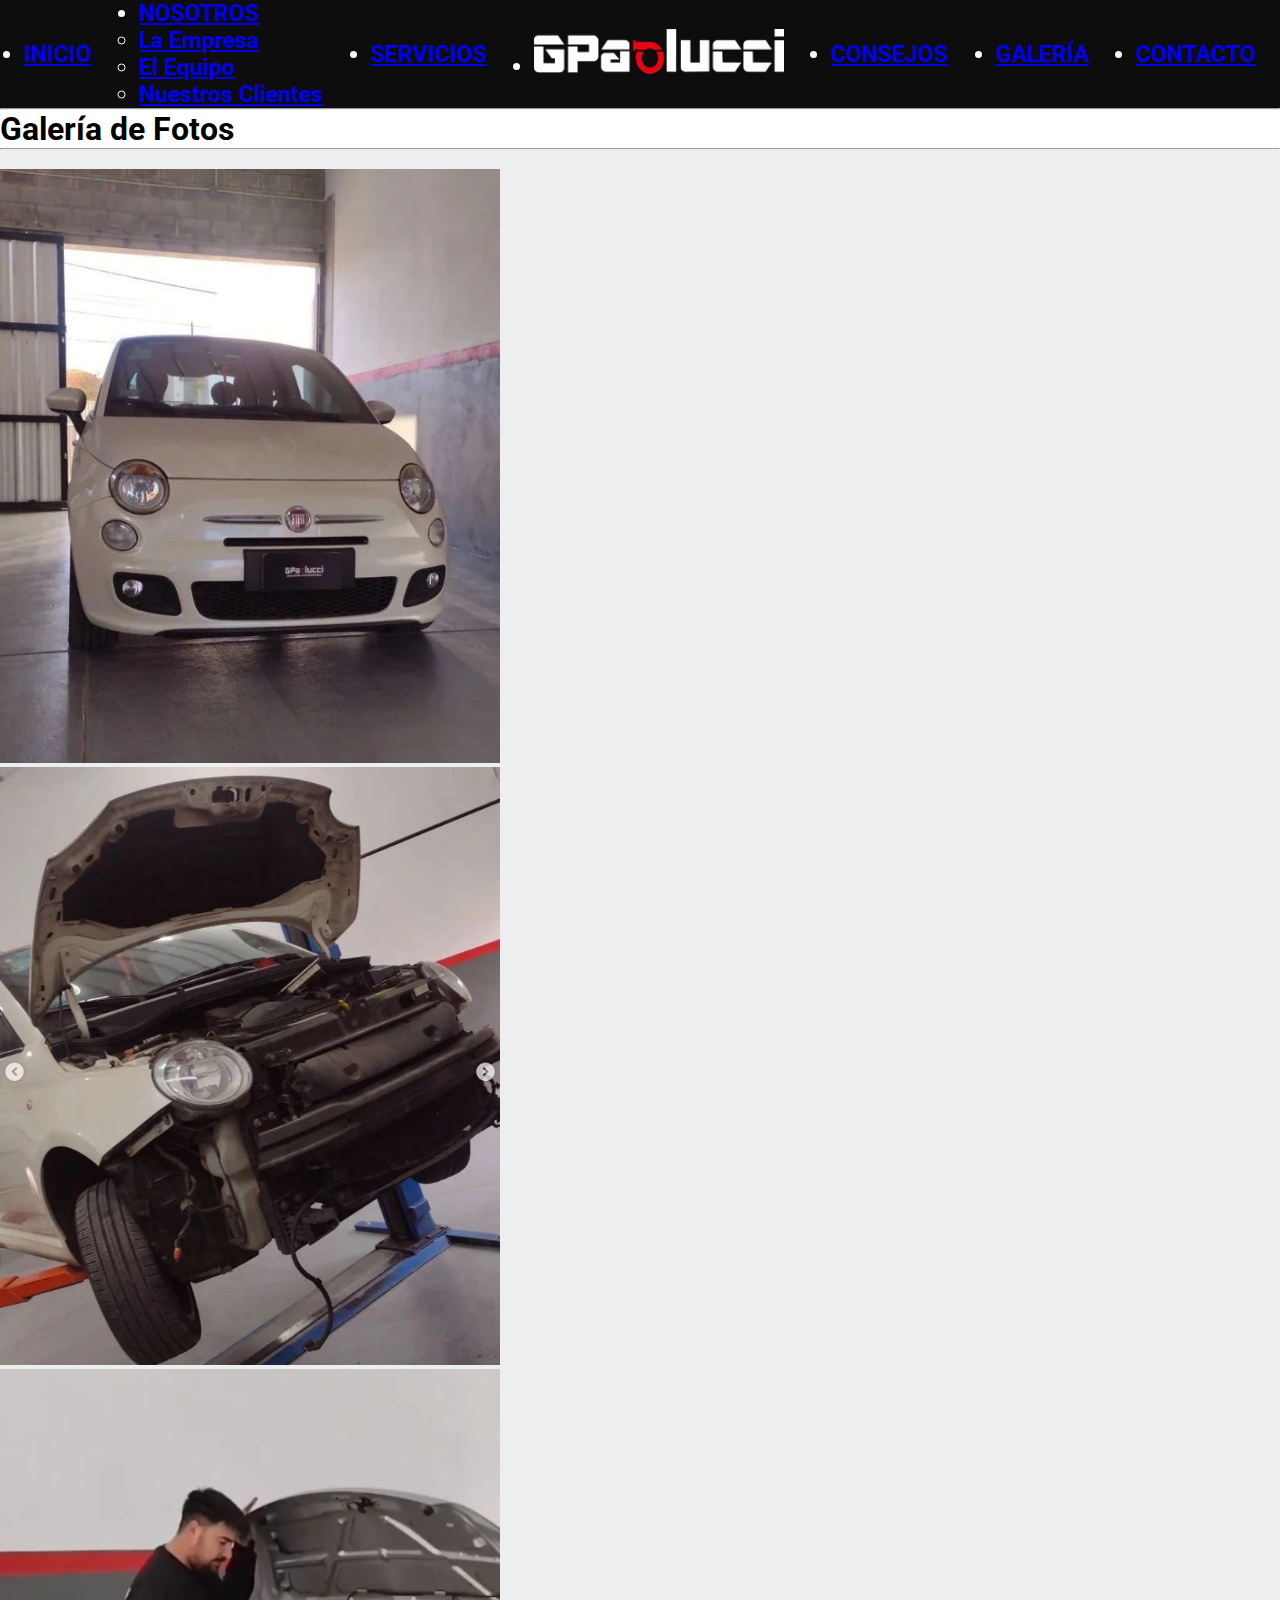
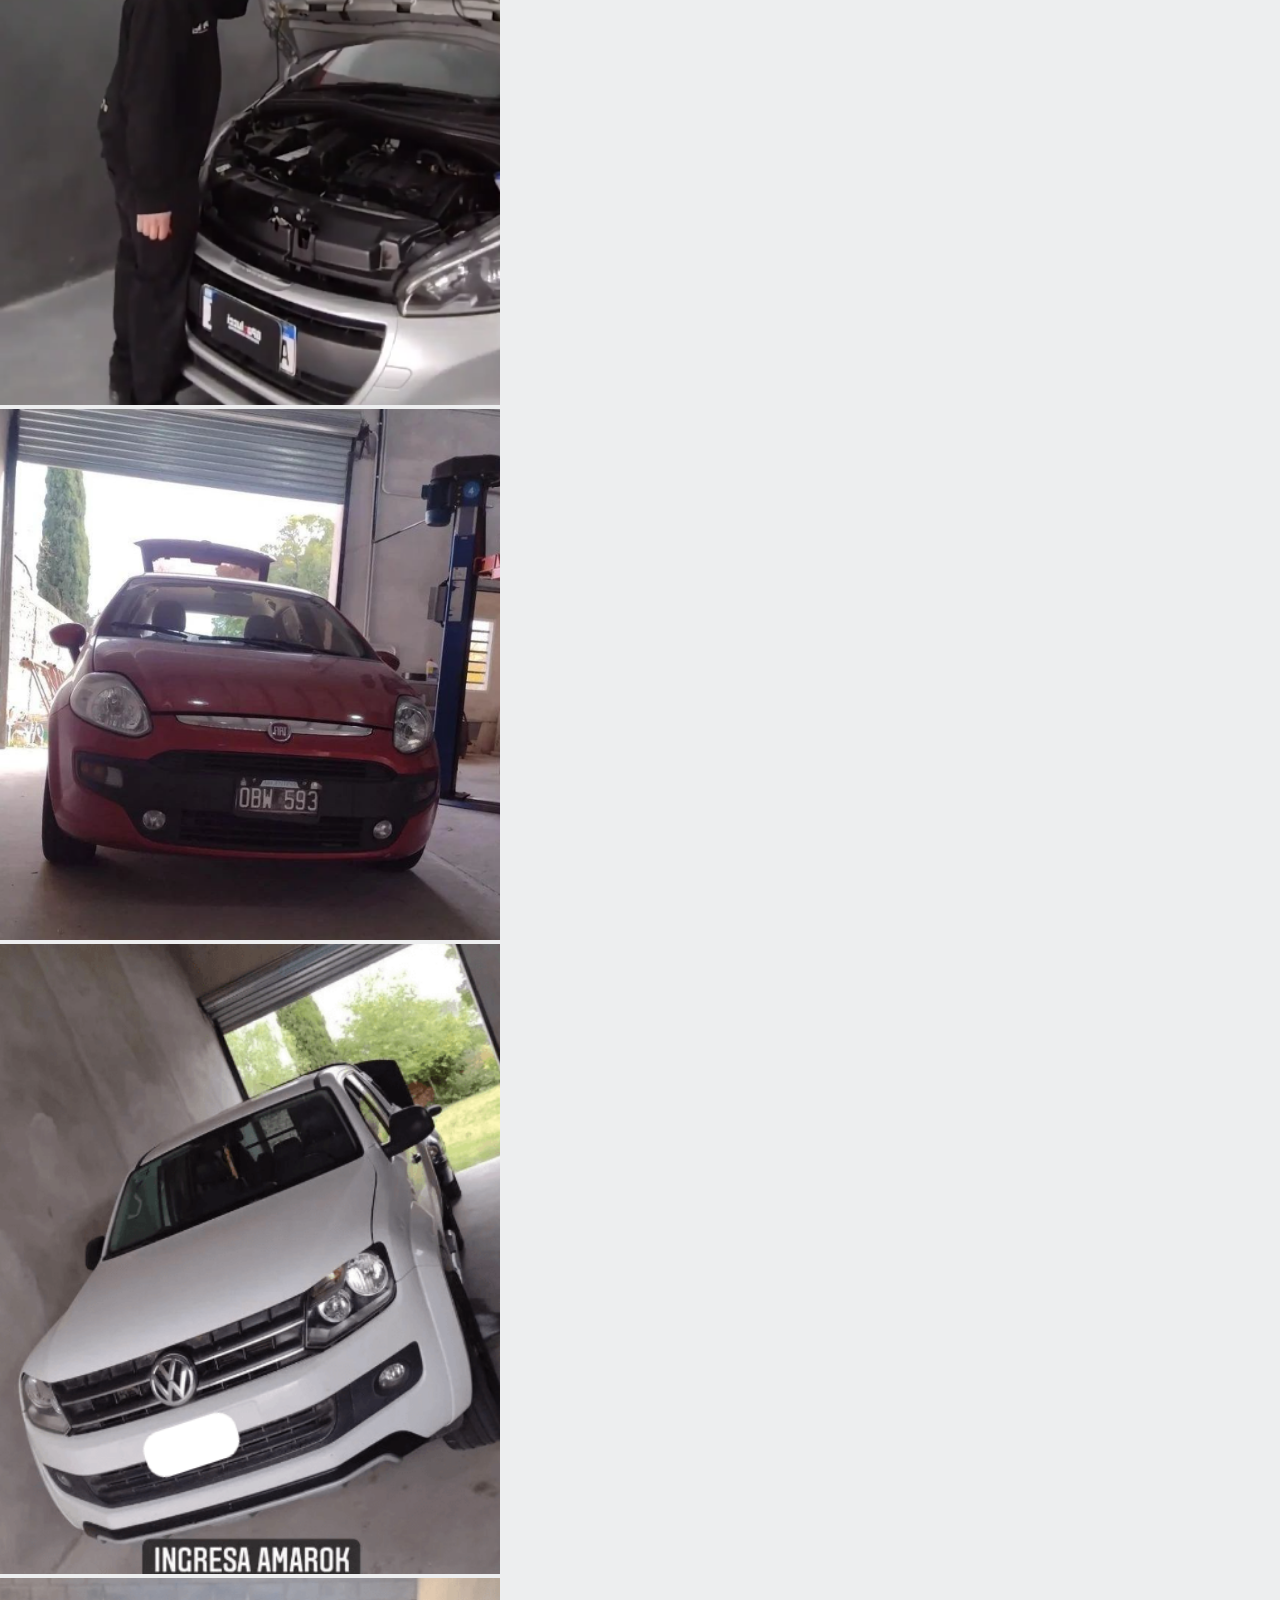
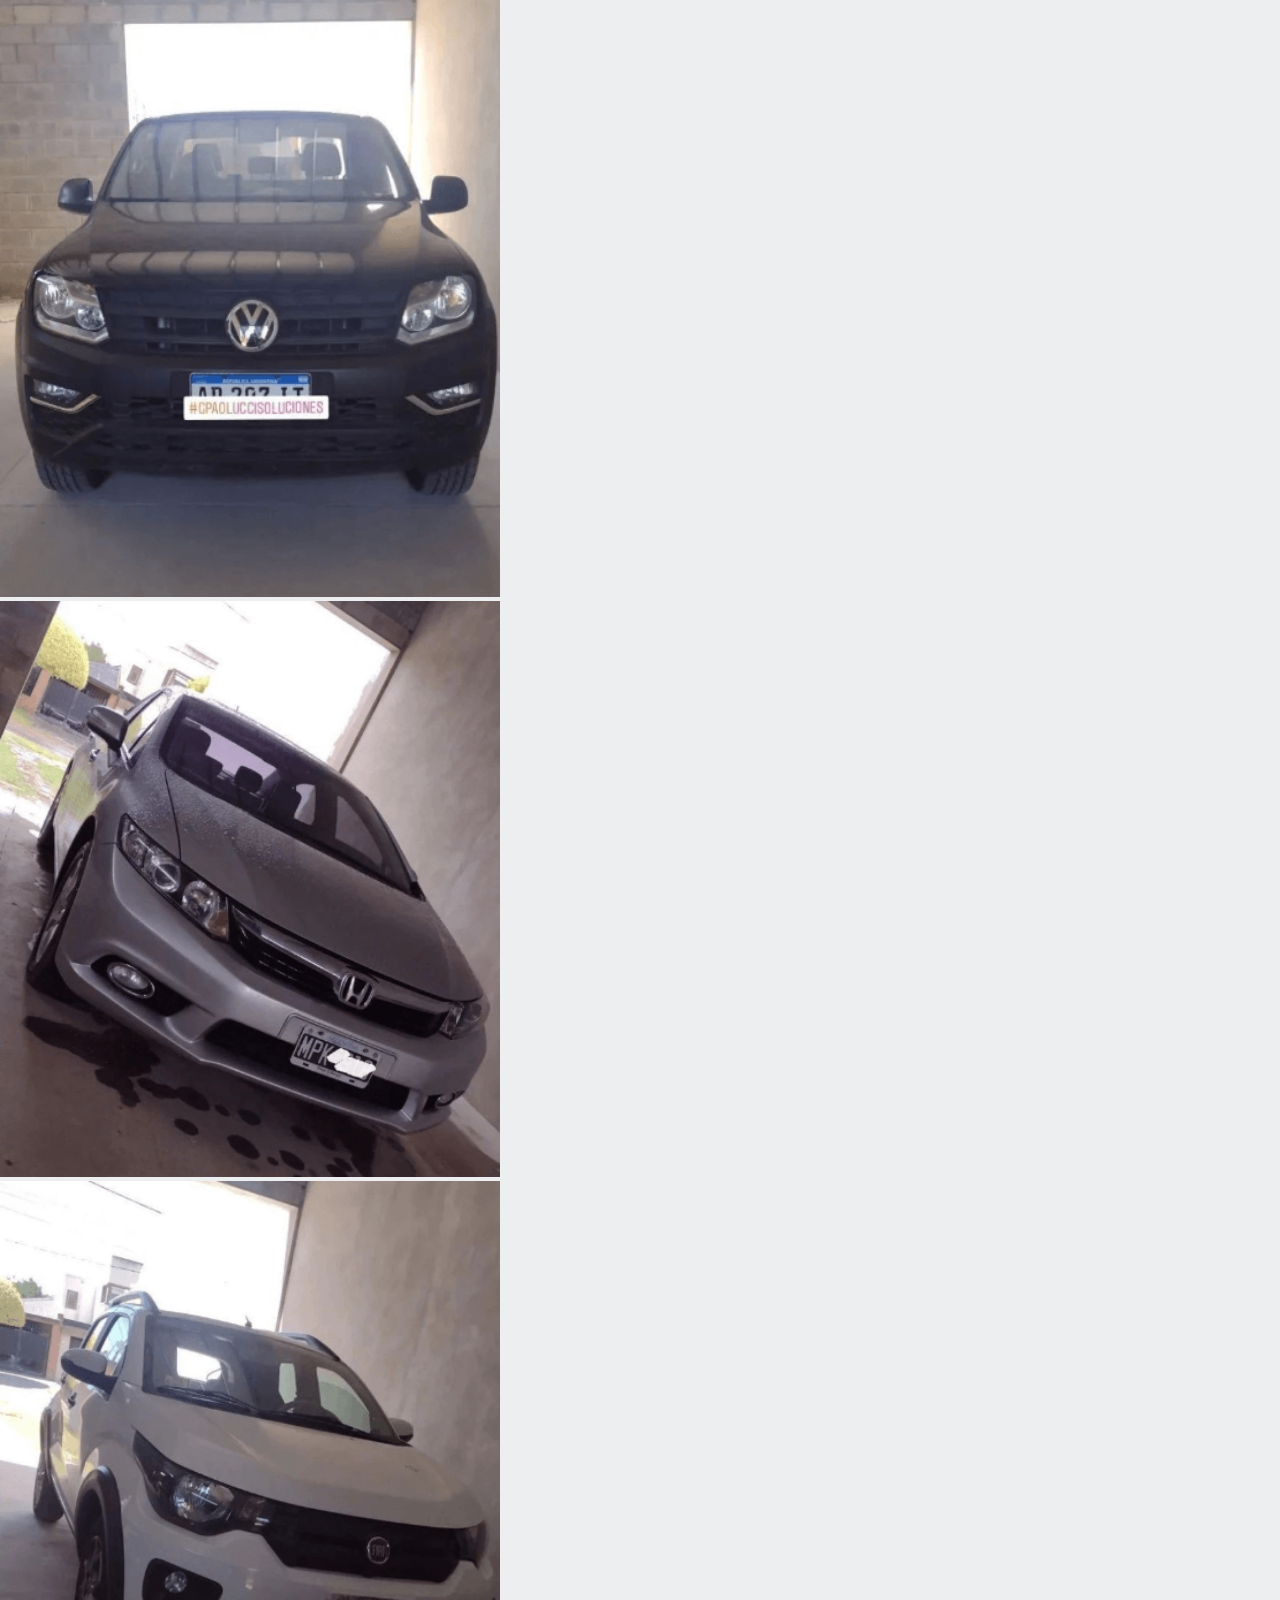
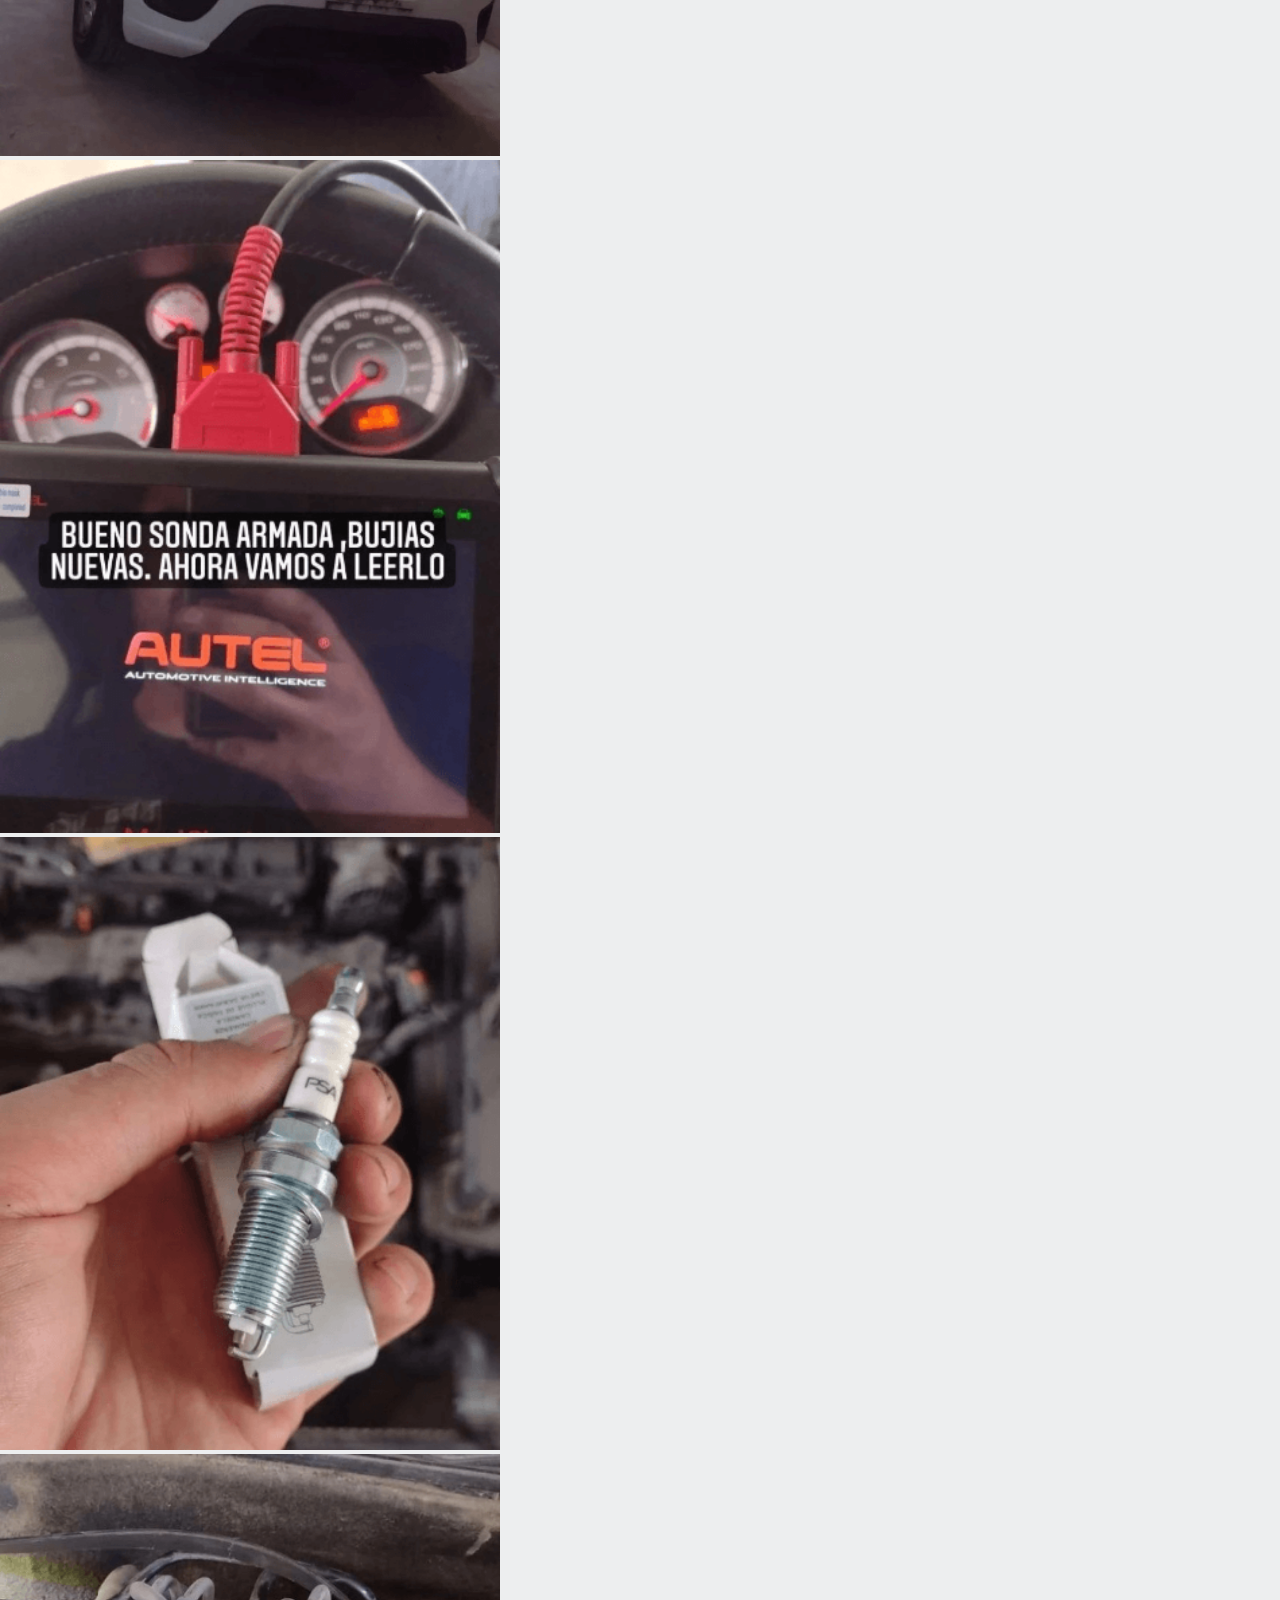
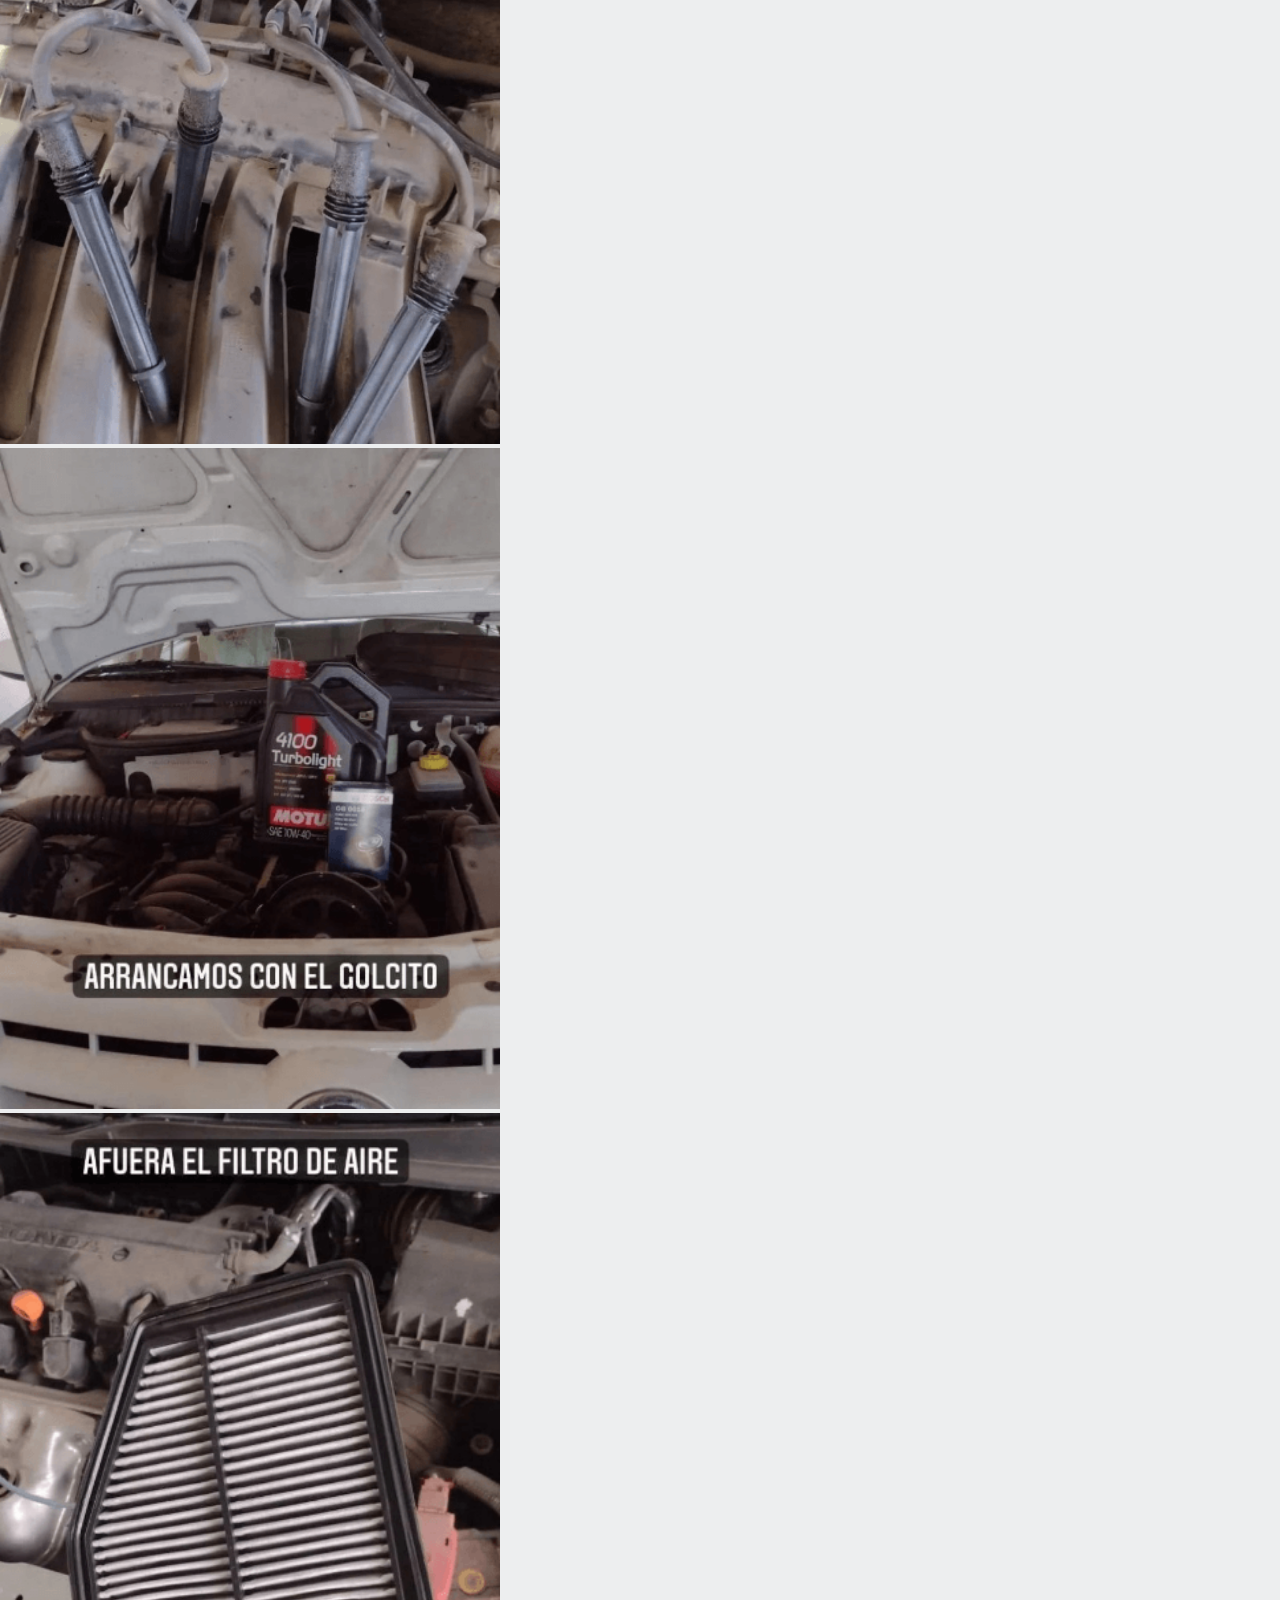
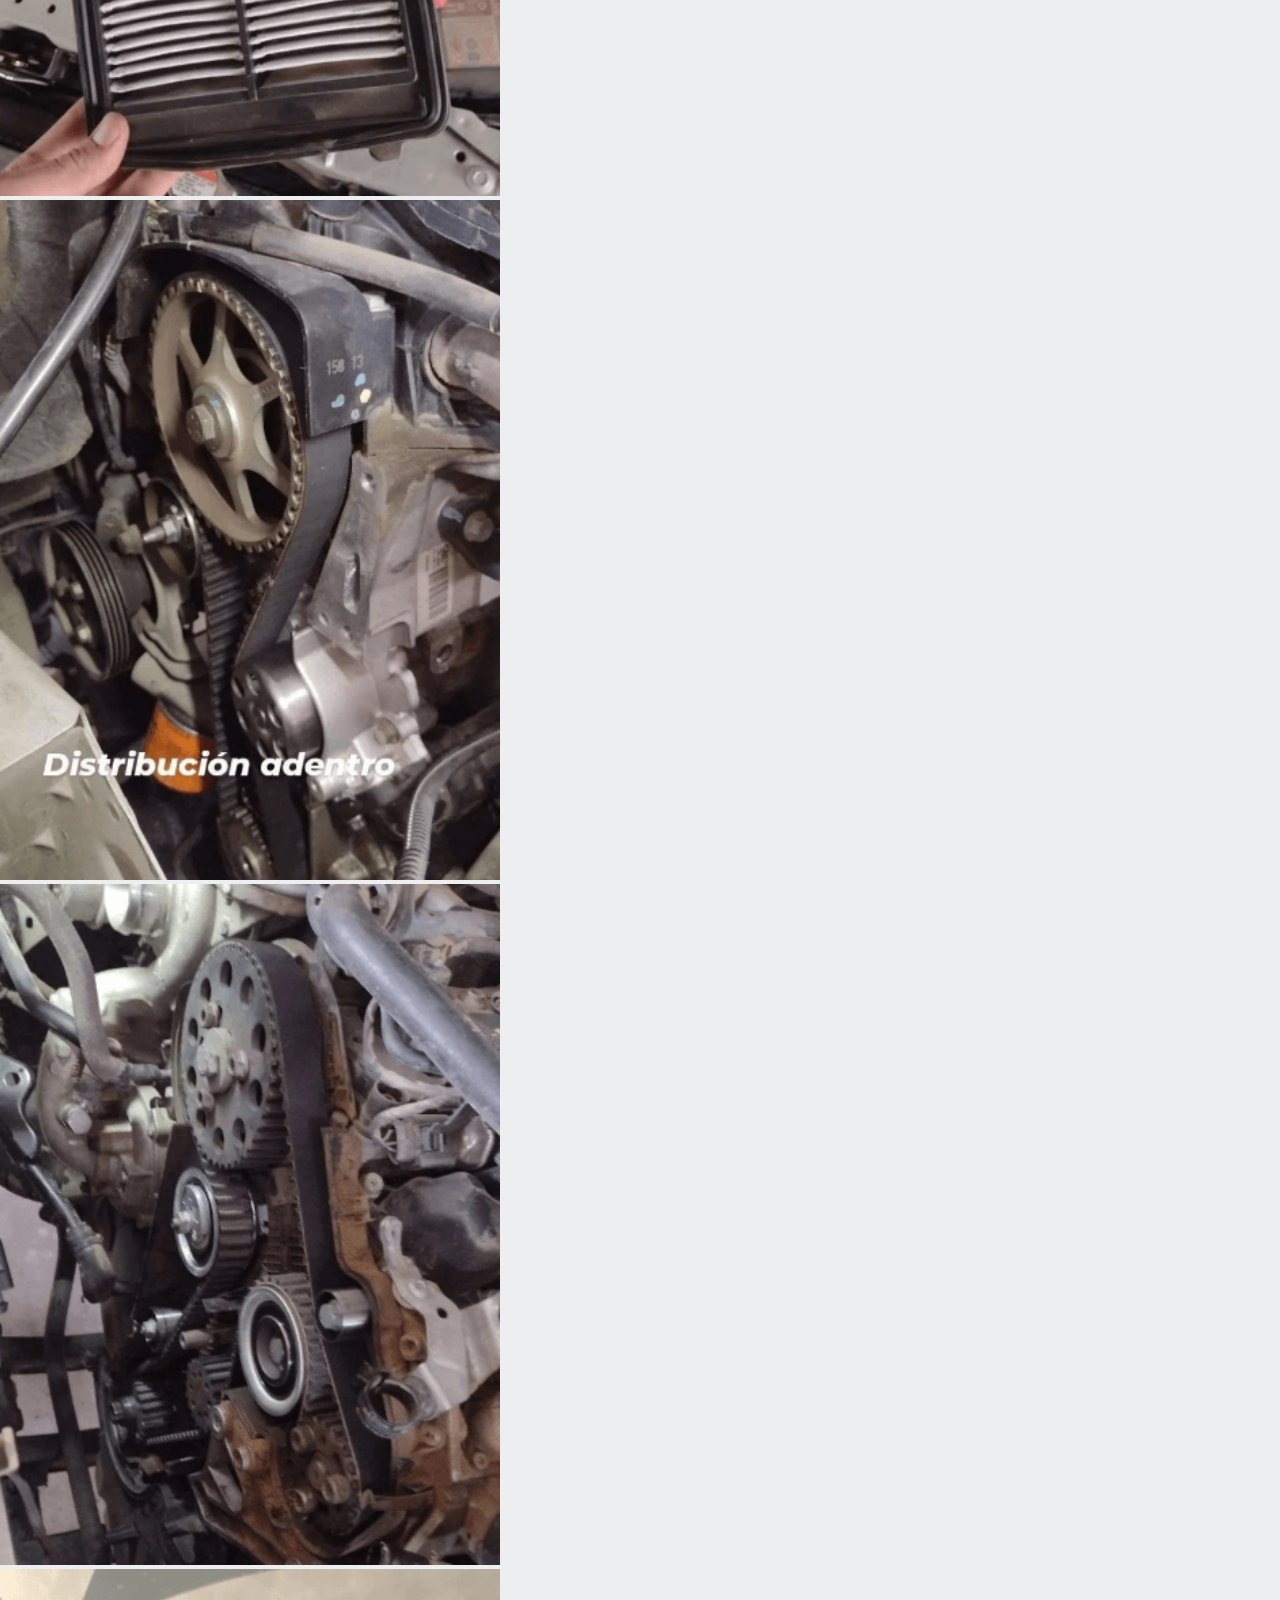
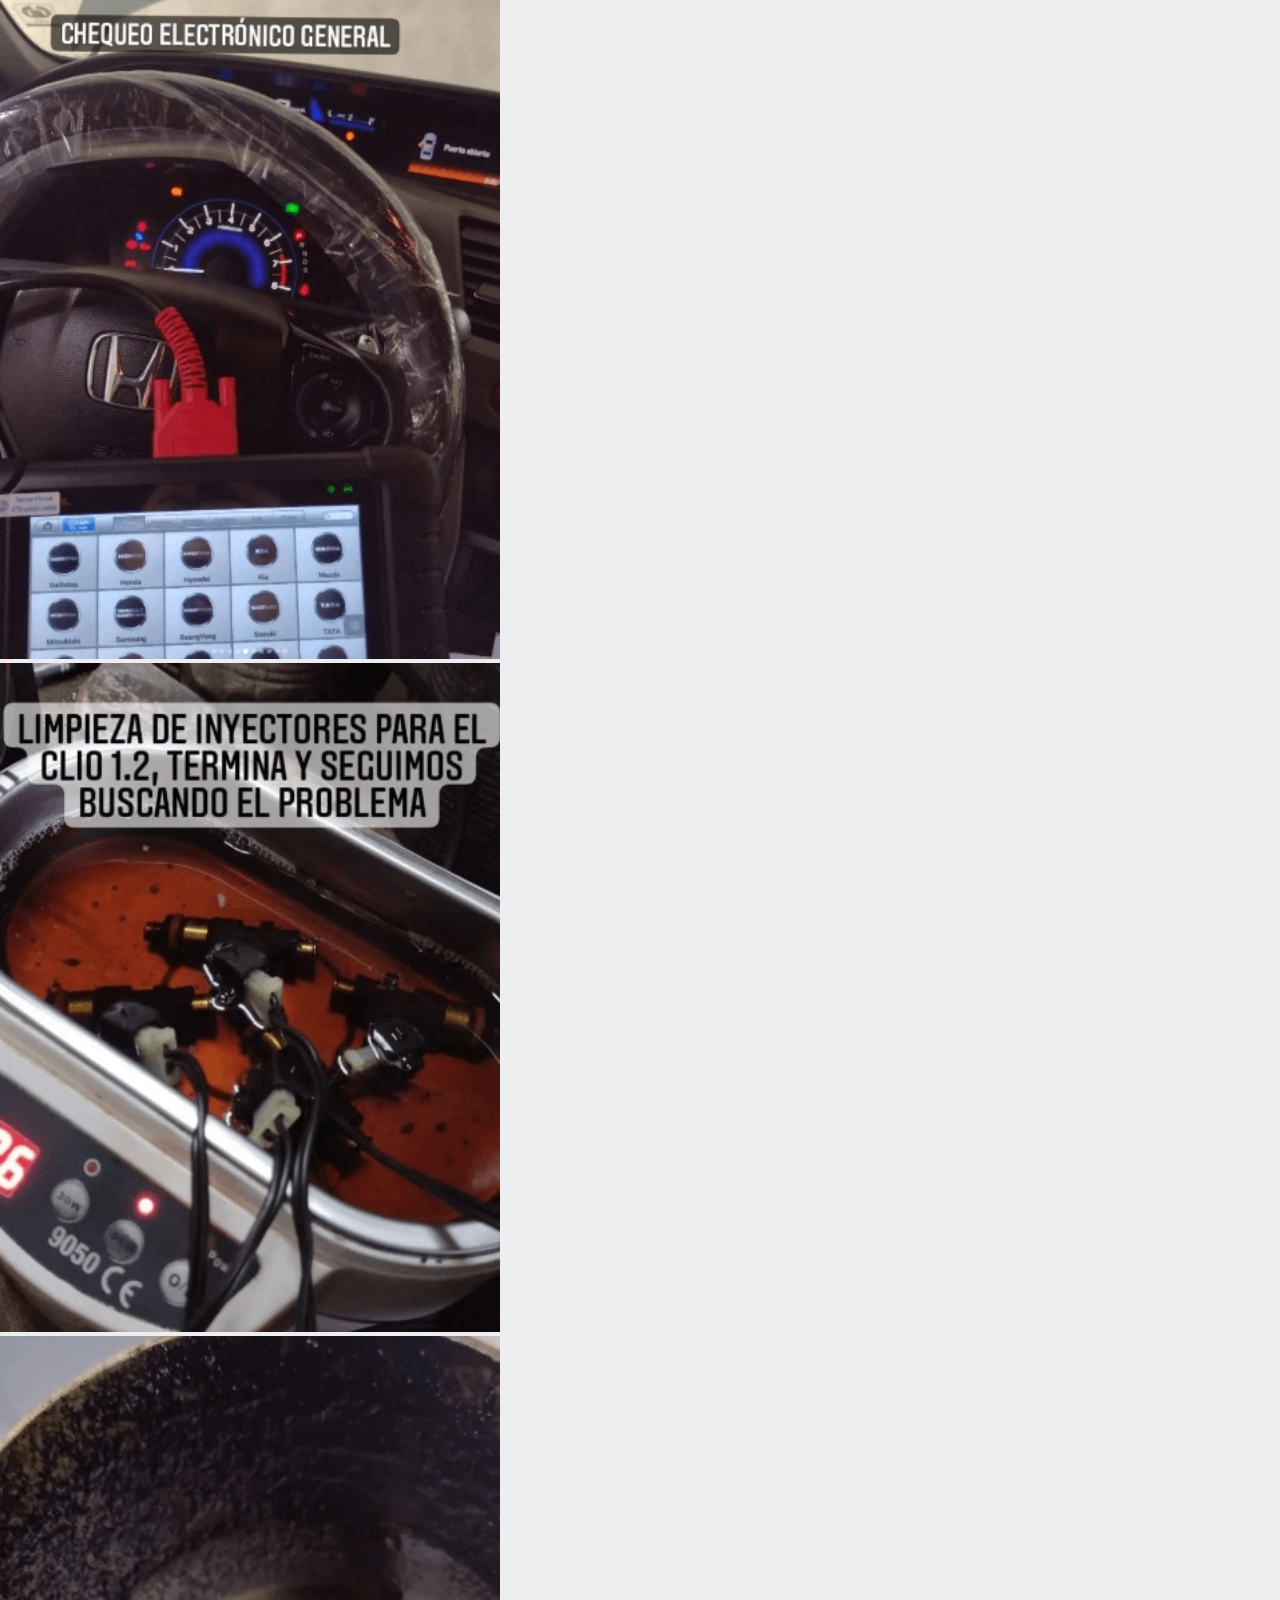
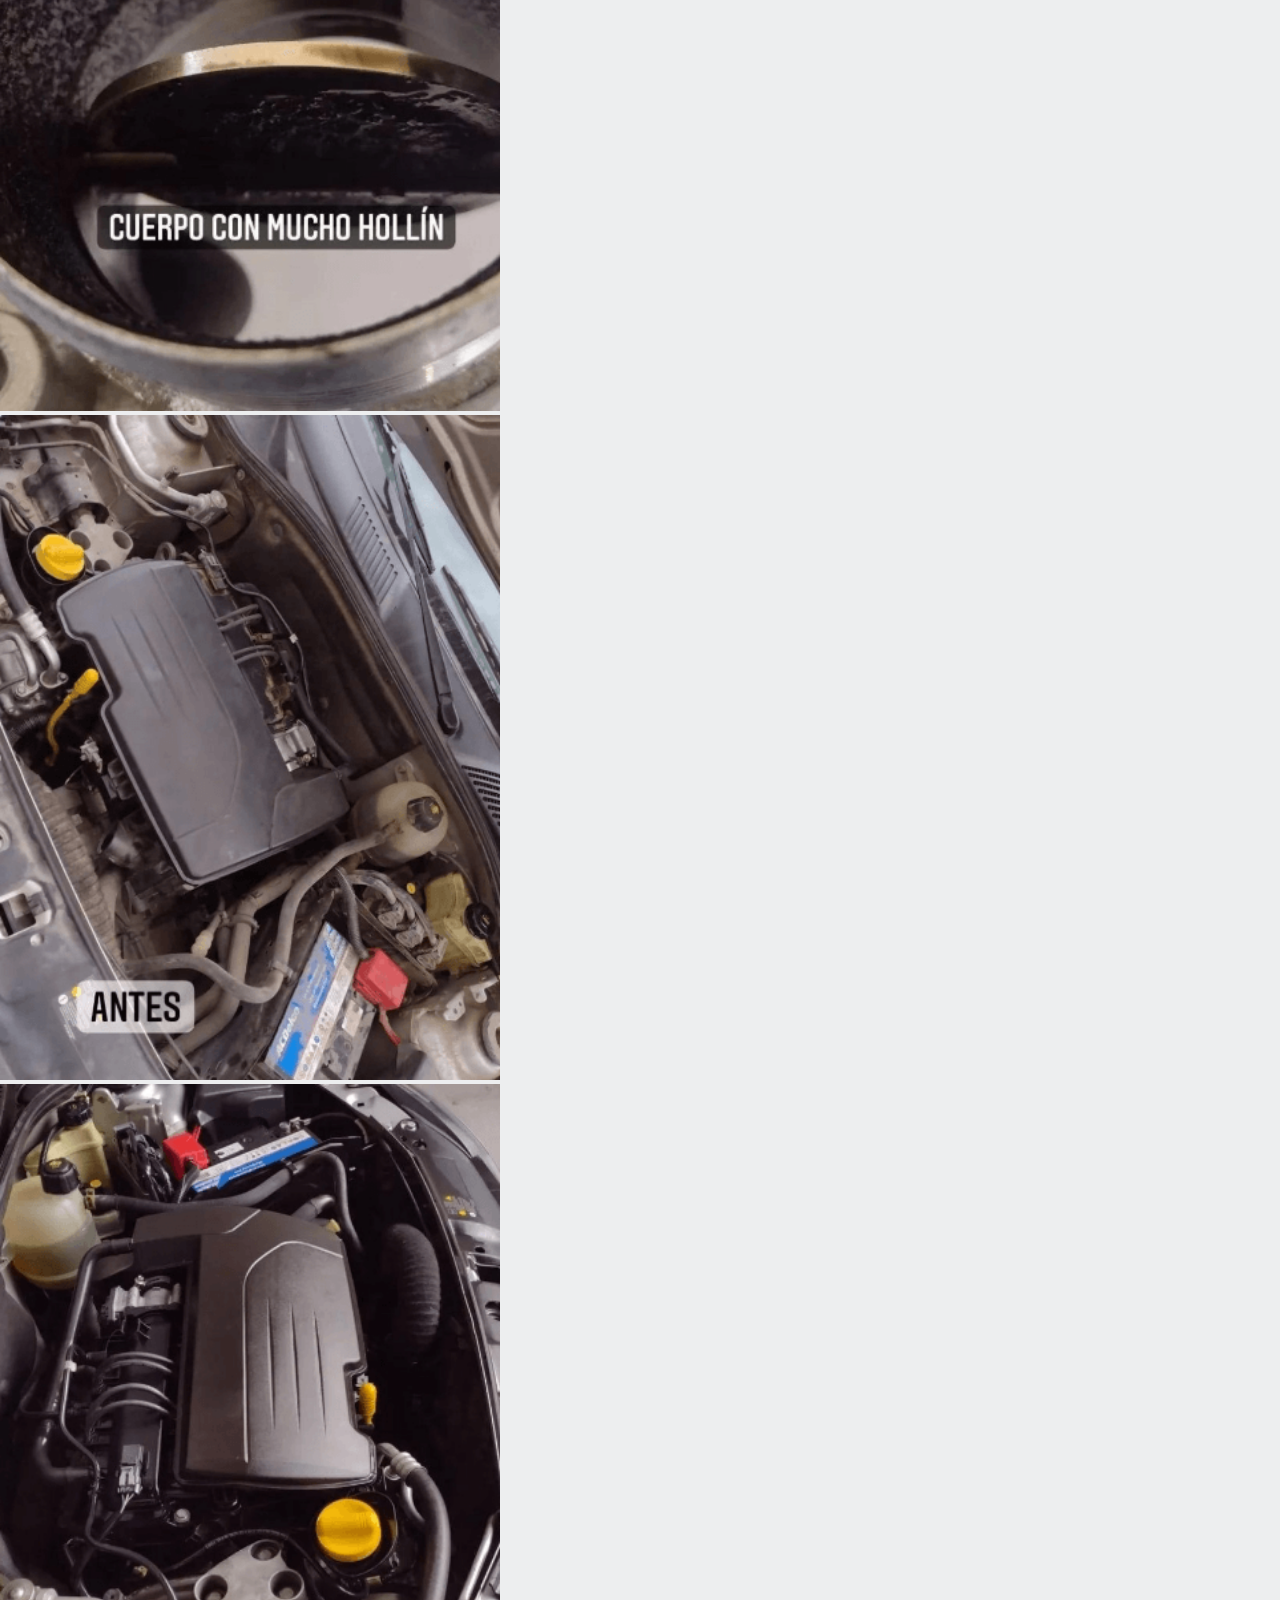
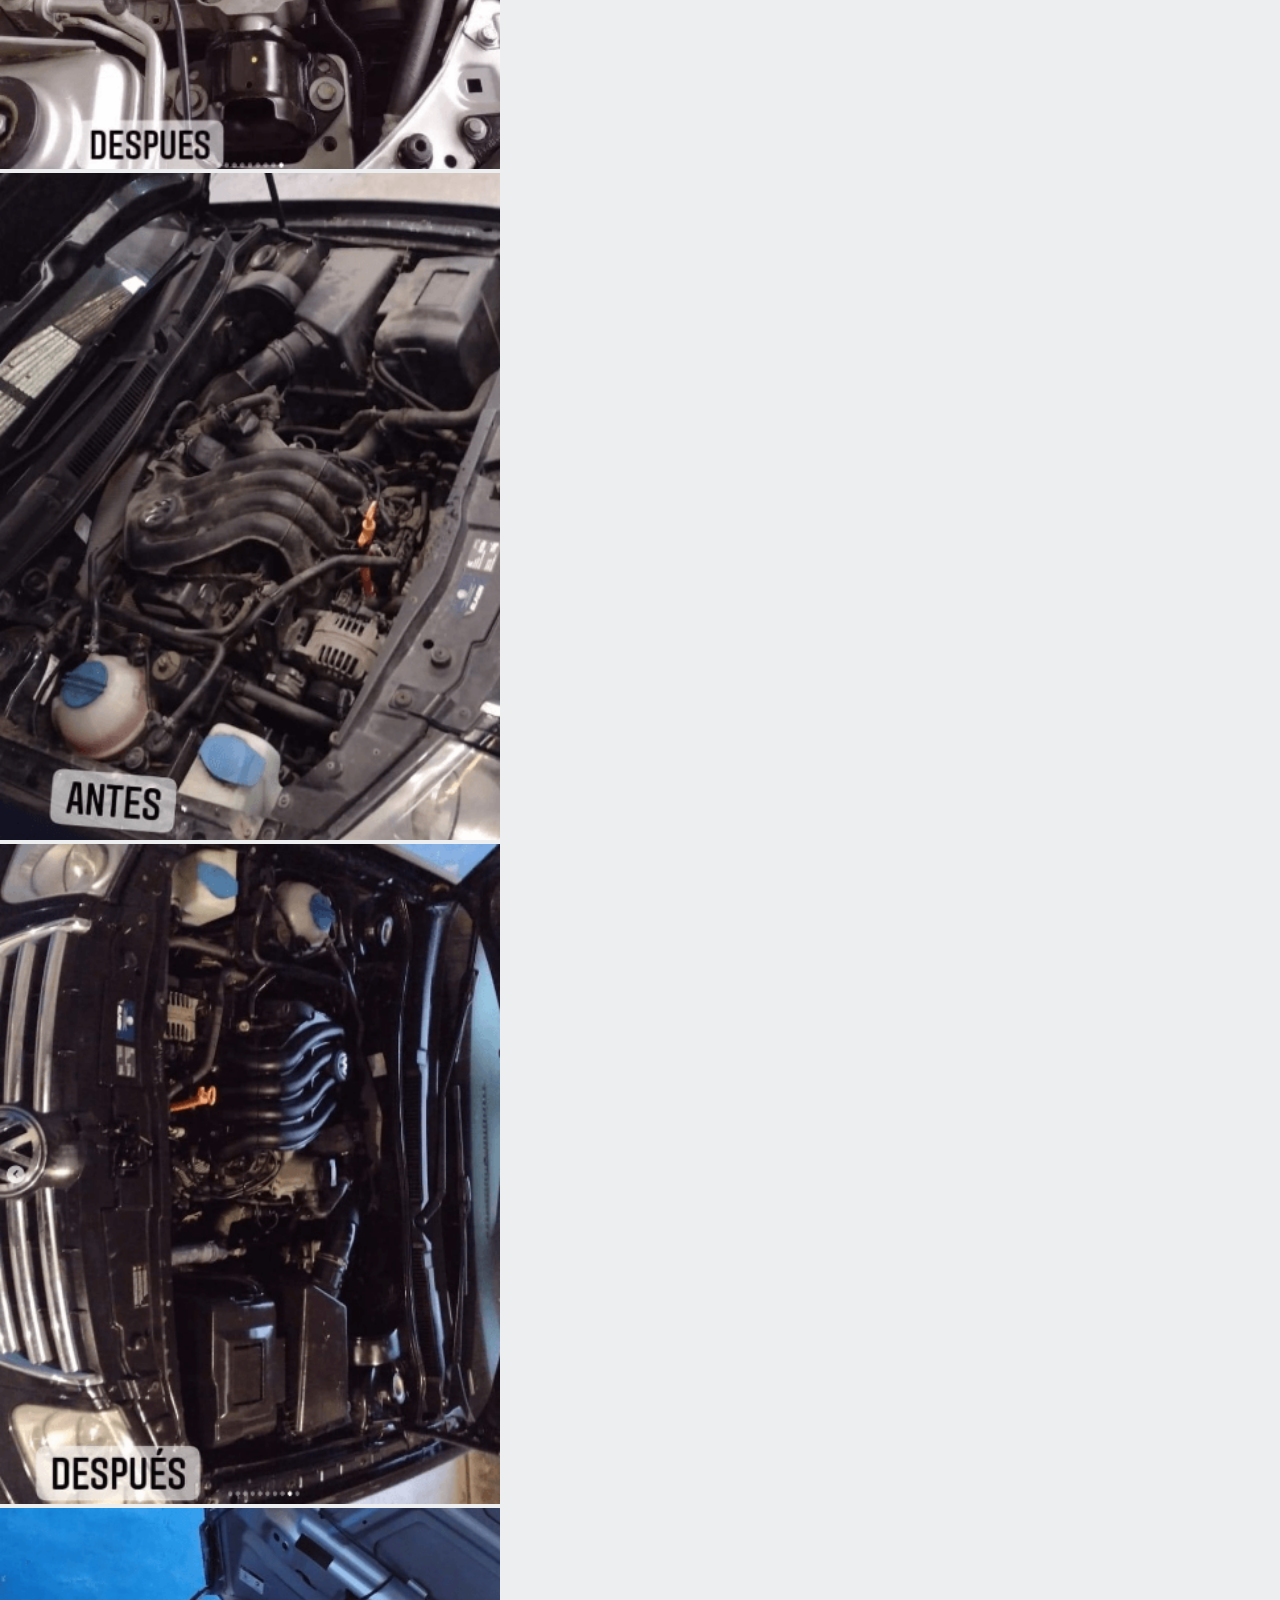
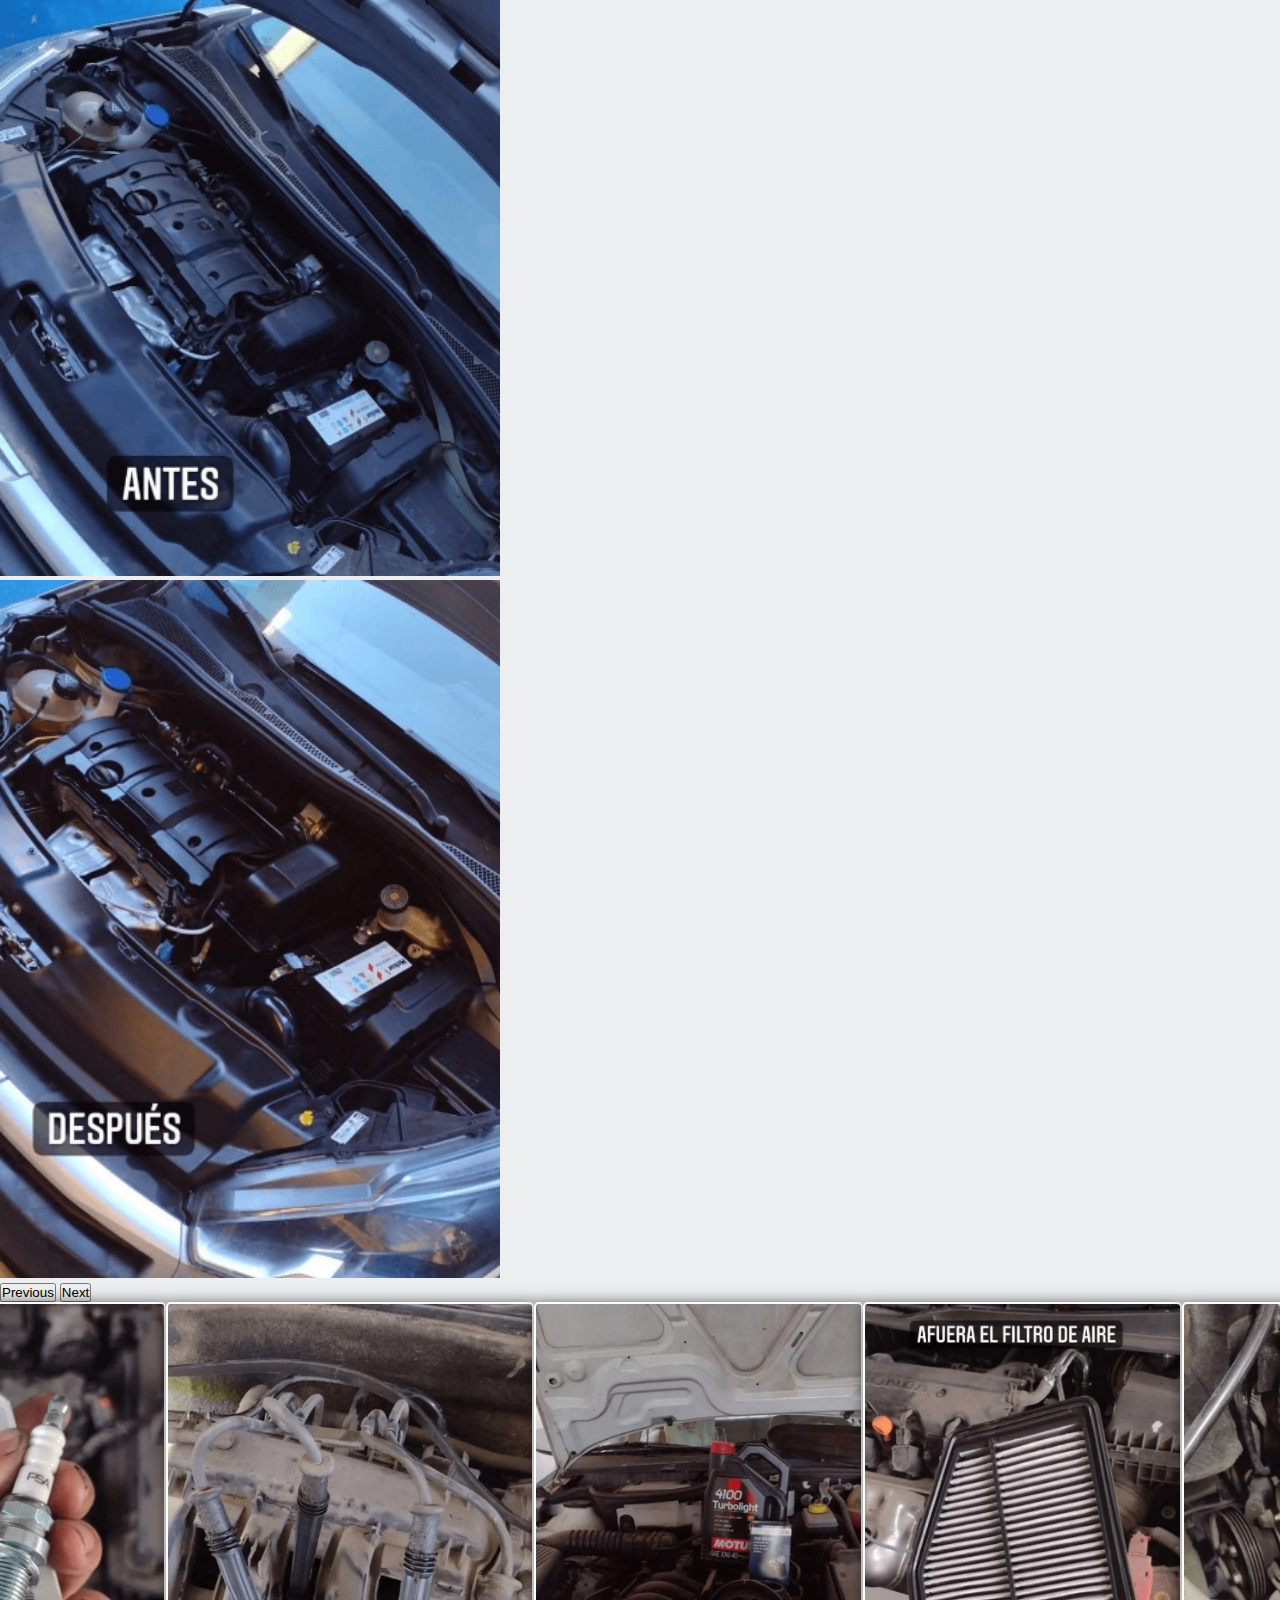
<file: html/galeria.html>
<!DOCTYPE html>
<html lang="en">
<head>
    <meta charset="UTF-8">
    <meta http-equiv="X-UA-Compatible" content="IE=edge">
    <meta name="viewport" content="width=device-width, initial-scale=1.0">
    <meta name="description" content="Galería de autos y arreglos taller mecánico y servicios automotrices GPaolucci">
    <meta name="keywords" content="Taller, Mecánico, Argentina, Buenos Aires, La Plata, Servicios, Autos, Galería, Marcas, Chevrolet, Renault, Toyota, Ford, Volkswagen, Peugeot">
    <link rel="shortcut icon" href="../img/android-chrome-512x512.png">
    <link rel="preconnect" href="https://fonts.googleapis.com">
    <link rel="preconnect" href="https://fonts.gstatic.com" crossorigin>
    <link href="https://fonts.googleapis.com/css2?family=Roboto:wght@300;400;700&display=swap" rel="stylesheet"> 
    <link href="https://cdn.jsdelivr.net/npm/bootstrap@5.1.3/dist/css/bootstrap.min.css" rel="stylesheet" integrity="sha384-1BmE4kWBq78iYhFldvKuhfTAU6auU8tT94WrHftjDbrCEXSU1oBoqyl2QvZ6jIW3" crossorigin="anonymous">
    <script src="https://cdn.jsdelivr.net/npm/bootstrap@5.1.3/dist/js/bootstrap.bundle.min.js" integrity="sha384-ka7Sk0Gln4gmtz2MlQnikT1wXgYsOg+OMhuP+IlRH9sENBO0LRn5q+8nbTov4+1p" crossorigin="anonymous"></script>
    <link rel="stylesheet" href="https://cdnjs.cloudflare.com/ajax/libs/animate.css/4.1.1/animate.min.css"/>
    <link rel="stylesheet" href="../css/style.css">
    <title>GPaolucci Soluciones Automotrices</title>
</head>
<body>
  <header>
    
    <nav id="desplegable" class="container-fluid border-bottom">
      <div class="row center">
            <div class="col dropdown p-2">
            <a href="#" class="d-flex align-items-center col-lg-4 mb-lg-0 link-dark text-decoration-none dropdown-toggle" data-bs-toggle="dropdown">
              <img src="../img/menuIcono.png" alt="botonMenu">
            </a>
            <ul class="dropdown-menu text-small shadow" aria-labelledby="dropdownNavLink">
              <li><a class="dropdown-item " href="../index.html" aria-current="page">Inicio</a></li>
              <li><a class="dropdown-item" href="nosotros.html">El Equipo</a></li>
              <li><a class="dropdown-item" href="empresa.html">La Empresa</a></li>
              <li><a class="dropdown-item" href="clientes.html">Nuestros Clientes</a></li>
              <li class="active"><a class="dropdown-item active" href="galeria.html">Galería</a></li>
              <li><a class="dropdown-item" href="servicios.html">Servicios</a></li>
              <li><a class="dropdown-item" href="consejos.html">Consejos</a></li>
              <li><hr class="dropdown-divider"></li>
              <li><a class="dropdown-item" href="contacto.html">Contacto</a></li>
            </ul>
          </div>
          <div class="col p-2 end">
            <a class="navbar-brand" href="../index.html">
              <img src="../img/Logo.png" alt="" width="191" height="35">
            </a>
          </div>
      </div>
    </nav>
    <nav id="noDesplegable" class="navbar navbar-expand-lg navbar-dark">
      <div class="container-fluid">
        </button>
        <div class="collapse navbar-collapse" id="navbarSupportedContent">
          <ul class="navbar-nav me-auto mb-2 mb-lg-0">
            <li class="nav-item">
              <a class="nav-link active" aria-current="page" href="../index.html">INICIO</a>
            </li>
            <li class="nav-item dropdown ">
              <a class="nav-link active dropdown-toggle" href="#" id="navbarDropdown" role="button" data-bs-toggle="dropdown" aria-expanded="false">
                NOSOTROS
              </a>
              <ul class="dropdown-menu " aria-labelledby="navbarDropdown">
                <li><a class="dropdown-item" href="empresa.html">La Empresa</a></li>
                <li><a class="dropdown-item" href="nosotros.html">El Equipo</a></li>
                <li><a class="dropdown-item" href="clientes.html">Nuestros Clientes</a></li>
              </ul>
            </li>
            <li class="nav-item">
              <a class="nav-link active" href="servicios.html">SERVICIOS</a>
            </li>
            <li class="nav-item">
            <a class="navbar-brand" href="../index.html">
              <img src="../img/Logo.png" alt="" width="250" height="45">
            </a>
            <li class="nav-item">
              <a class="nav-link active" href="consejos.html">CONSEJOS</a>
            </li>
            <li class="nav-item">
              <a class="nav-link active" href="galeria.html">GALERÍA</a>
            </li>
            <li class="nav-item">
              <a class="nav-link active" href="contacto.html">CONTACTO</a>
            </li>
          </ul>
        </div>
      </div>
    </nav>
 </header>
    <main id="mainGaleria" class="container-fluid">
      <div class="container text-center">
        <hr>
        <h1 class="text-center display-8 fw-bold lh-1 mb-3 animate__animated animate__bounceInLeft">Galería de Fotos</h1>
        <hr>
      </div>
      <div class="containerCarousel container-fluid">
        <div id="carouselExampleIndicators" class="carousel carousel-dark slide" data-bs-ride="carousel">
          <div class="carousel-indicators">
            <button type="button" data-bs-target="#carouselExampleIndicators" data-bs-slide-to="0" class="active" aria-current="true" aria-label="Slide 1"></button>
            <button type="button" data-bs-target="#carouselExampleIndicators" data-bs-slide-to="1" aria-label="Slide 2"></button>
            <button type="button" data-bs-target="#carouselExampleIndicators" data-bs-slide-to="2" aria-label="Slide 3"></button>
            <button type="button" data-bs-target="#carouselExampleIndicators" data-bs-slide-to="3" aria-label="Slide 4"></button>
            <button type="button" data-bs-target="#carouselExampleIndicators" data-bs-slide-to="4" aria-label="Slide 5"></button>
            <button type="button" data-bs-target="#carouselExampleIndicators" data-bs-slide-to="5" aria-label="Slide 6"></button>
            <button type="button" data-bs-target="#carouselExampleIndicators" data-bs-slide-to="6" aria-label="Slide 7"></button>
            <button type="button" data-bs-target="#carouselExampleIndicators" data-bs-slide-to="7" aria-label="Slide 8"></button>
            <button type="button" data-bs-target="#carouselExampleIndicators" data-bs-slide-to="8" aria-label="Slide 9"></button>
            <button type="button" data-bs-target="#carouselExampleIndicators" data-bs-slide-to="9" aria-label="Slide 10"></button>
            <button type="button" data-bs-target="#carouselExampleIndicators" data-bs-slide-to="10" aria-label="Slide 11"></button>
            <button type="button" data-bs-target="#carouselExampleIndicators" data-bs-slide-to="11" aria-label="Slide 12"></button>
            <button type="button" data-bs-target="#carouselExampleIndicators" data-bs-slide-to="12" aria-label="Slide 13"></button>
            <button type="button" data-bs-target="#carouselExampleIndicators" data-bs-slide-to="13" aria-label="Slide 14"></button>
            <button type="button" data-bs-target="#carouselExampleIndicators" data-bs-slide-to="14" aria-label="Slide 15"></button>
            <button type="button" data-bs-target="#carouselExampleIndicators" data-bs-slide-to="15" aria-label="Slide 16"></button>
            <button type="button" data-bs-target="#carouselExampleIndicators" data-bs-slide-to="16" aria-label="Slide 17"></button>
            <button type="button" data-bs-target="#carouselExampleIndicators" data-bs-slide-to="17" aria-label="Slide 18"></button>
            <button type="button" data-bs-target="#carouselExampleIndicators" data-bs-slide-to="18" aria-label="Slide 19"></button>
            <button type="button" data-bs-target="#carouselExampleIndicators" data-bs-slide-to="19" aria-label="Slide 20"></button>
            <button type="button" data-bs-target="#carouselExampleIndicators" data-bs-slide-to="20" aria-label="Slide 21"></button>
            <button type="button" data-bs-target="#carouselExampleIndicators" data-bs-slide-to="21" aria-label="Slide 22"></button>
            <button type="button" data-bs-target="#carouselExampleIndicators" data-bs-slide-to="22" aria-label="Slide 23"></button>
            <button type="button" data-bs-target="#carouselExampleIndicators" data-bs-slide-to="23" aria-label="Slide 24"></button>
          </div>
          <div class="carousel-inner">
            <div class="carousel-item active">
              <img src="../img/01.png" class="d-block" alt="Foto500">
            </div>
            <div class="carousel-item">
              <img src="../img/02.png" class="d-block" alt="Foto5002">
            </div>
            <div class="carousel-item">
              <img src="../img/03.png" class="d-block" alt="FotoGian">
            </div>
            <div class="carousel-item">
              <img src="../img/04.png" class="d-block" alt="FotoPunto">
            </div>
            <div class="carousel-item">
              <img src="../img/1.png" class="d-block" alt="FotoCamioneta">
            </div>
            <div class="carousel-item">
              <img src="../img/2.png" class="d-block" alt="FotoCamioneta2">
            </div>
            <div class="carousel-item">
              <img src="../img/3.png" class="d-block" alt="FotoAuto">
            </div>
            <div class="carousel-item">
              <img src="../img/4.png" class="d-block" alt="FotoCamioneta3">
            </div>
            <div class="carousel-item">
              <img src="../img/5.png" class="d-block" alt="FotoDiagnostico">
            </div>
            <div class="carousel-item">
              <img src="../img/6.png" class="d-block" alt="FotoBujia">
            </div>
            <div class="carousel-item">
              <img src="../img/7.png" class="d-block" alt="FotoInyectores">
            </div>
            <div class="carousel-item">
              <img src="../img/8.png" class="d-block" alt="FotoAceite">
            </div>
            <div class="carousel-item">
              <img src="../img/9.png" class="d-block" alt="FotoFiltrodeAire">
            </div>
            <div class="carousel-item">
              <img src="../img/10.png" class="d-block" alt="FotoDistribucion">
            </div>
            <div class="carousel-item">
              <img src="../img/11.png" class="d-block" alt="FotoDistribucion2">
            </div>
            <div class="carousel-item">
              <img src="../img/12.png" class="d-block" alt="FotoChequeoElec">
            </div>
            <div class="carousel-item">
              <img src="../img/13.png" class="d-block" alt="FotoLimpiezaInyectores">
            </div>
            <div class="carousel-item">
              <img src="../img/14.png" class="d-block" alt="FotoChequeoHollin">
            </div>
            <div class="carousel-item">
              <img src="../img/a1.png" class="d-block" alt="FotoAntes1">
            </div>
            <div class="carousel-item">
              <img src="../img/a2.png" class="d-block" alt="FotoDespues1">
            </div>
            <div class="carousel-item">
              <img src="../img/b1.png" class="d-block" alt="FotoAntes2">
            </div>
            <div class="carousel-item">
              <img src="../img/b2.png" class="d-block" alt="FotoDespues2">
            </div>
            <div class="carousel-item">
              <img src="../img/c1.png" class="d-block" alt="FotoAntes3">
            </div>
            <div class="carousel-item">
              <img src="../img/c2.png" class="d-block" alt="FotoDespues3">
            </div>
          </div>
          <button class="carousel-control-prev" type="button" data-bs-target="#carouselExampleIndicators" data-bs-slide="prev">
            <span class="carousel-control-prev-icon" aria-hidden="true"></span>
            <span class="visually-hidden">Previous</span>
          </button>
          <button class="carousel-control-next" type="button" data-bs-target="#carouselExampleIndicators" data-bs-slide="next">
            <span class="carousel-control-next-icon" aria-hidden="true"></span>
            <span class="visually-hidden">Next</span>
          </button>
        </div>
      </div>
      
      <div class="row row-cols-1  row-cols-md-3 row-cols-sm-2 row-cols-lg-4 g-3 p-3 center">
        <div class="col center"><img class="galeriaImg img-fluid rounded" src="../img/01.png" alt="Foto500"></div>
        <div class="col center"><img class="galeriaImg img-fluid rounded" src="../img/02.png" alt="Foto5002"></div>
        <div class="col center"><img class="galeriaImg img-fluid rounded" src="../img/03.png" alt="FotoGian"></div>
        <div class="col center"><img class="galeriaImg img-fluid rounded" src="../img/04.png" alt="FotoPunto"></div>
        <div class="col center"><img class="galeriaImg img-fluid rounded" src="../img/1.png" alt="FotoCamioneta"></div>
        <div class="col center"><img class="galeriaImg img-fluid rounded" src="../img/2.png" alt="FotoCamioneta2"></div>
        <div class="col center"><img class="galeriaImg img-fluid rounded" src="../img/3.png" alt="FotoAuto"></div>
        <div class="col center"><img class="galeriaImg img-fluid rounded" src="../img/4.png" alt="FotoCamioneta3"></div>
        <div class="col center"><img id="galeriaImg2" class="galeriaImg img-fluid rounded" src="../img/5.png" alt="FotoDiagnostico"></div>
        <div class="col center"><img class="galeriaImg img-fluid rounded" src="../img/6.png" alt="FotoBujia"></div>
        <div class="col center"><img class="galeriaImg img-fluid rounded" src="../img/7.png" alt="FotoInyectores"></div>
        <div class="col center"><img class="galeriaImg img-fluid rounded" src="../img/8.png" alt="FotoAceite"></div>
        <div class="col center"><img class="galeriaImg img-fluid rounded" src="../img/9.png" alt="FotoFiltrodeAire"></div>
        <div class="col center"><img class="galeriaImg img-fluid rounded" src="../img/10.png" alt="FotoDistribucion"></div>
        <div class="col center"><img class="galeriaImg img-fluid rounded" src="../img/11.png" alt="FotoDistribucion2"></div>
        <div class="col center"><img class="galeriaImg img-fluid rounded" src="../img/12.png" alt="FotoChequeoElec"></div>
        <div class="col center"><img class="galeriaImg img-fluid rounded" src="../img/13.png" alt="FotoLimpiezaInyectores"></div>
        <div class="col center"><img class="galeriaImg img-fluid rounded" src="../img/14.png" alt="FotoChequeoHollin"></div>
        <div class="col center"><img class="galeriaImg img-fluid rounded" src="../img/a1.png" alt="FotoAntes1"></div>
        <div class="col center"><img class="galeriaImg img-fluid rounded" src="../img/a2.png" alt="FotoDespues1"></div>
        <div class="col center"><img class="galeriaImg img-fluid rounded" src="../img/b1.png" alt="FotoAntes2"></div>
        <div class="col center"><img class="galeriaImg img-fluid rounded" src="../img/b2.png" alt="FotoDespues2"></div>
        <div class="col center"><img class="galeriaImg img-fluid rounded" src="../img/c1.png" alt="FotoAntes3"></div>
        <div class="col center"><img class="galeriaImg img-fluid rounded" src="../img/c2.png" alt="FotoDespues3"></div>
      </div>
    </main>
    <footer>
      <div class="row row-cols-1 row-cols-lg-3 py-3 px-3 m-0 border-top justify-content-between">
        <div class="center col">
          <a class="navbar-brand" href="../index.html">
            <img src="../img/Logo.png" alt="" width="300px">
          </a>
        </div>
        <div class="col pt-2 center text-center">       
          <ul class="nav flex-column">
            <li class="nav-item mb-2"><h5>Información de Contacto</h5></li>
            <li class="nav-item mb-2">GPaolucci Soluciones Automotrices S.R.L.</li>
            <li class="nav-item mb-2">43 n°2723 e/149 y 150</li>
            <li class="nav-item mb-2">La Plata, Buenos Aires, Argentina</li>
            <li class="nav-item mb-2">Tel: +54 221 436-2305</li>
            <li class="nav-item mb-2">E-mail: gpaoluccimecanica@gmail.com</li>
            <li class="nav-item mb-2">Horarios: Lunes a viernes de 9 a 18hs.//Sábados de 9 a 12hs</li>
          </ul>
        </div>
        <div class="col center text-center">
          <ul class="nav flex-column">
            <li class="nav-item"><a href="../index.html" class="nav-link text-white p-0">INICIO</a></li>
            <li class="nav-item"><a href="../html/nosotros.html" class="nav-link p-0 text-white">EL EQUIPO</a></li>
            <li class="nav-item"><a href="../html/empresa.html" class="nav-link p-0 text-white">LA EMPRESA</a></li>
            <li class="nav-item"><a href="../html/clientes.html" class="nav-link p-0 text-white">CLIENTES</a></li>
            <li class="nav-item"><a href="../html/servicios.html" class="nav-link p-0 text-white">SERVICIOS</a></li>
            <li class="nav-item"><a href="../html/galeria.html" class="nav-link p-0 text-white">GALERIA</a></li>
            <li class="nav-item"><a href="../html/consejos.html" class="nav-link p-0 text-white">CONSEJOS</a></li>
            <li class="nav-item"><a href="../html/contacto.html" class="nav-link p-0 text-white">CONTACTO</a></li>
          </ul>
        </div>
      </div>
      <div class="container-fluid">
        <div class="row row-cols-1 row-cols-md-2 border-top">
          <div class="col center">
            <span class="text-muted">©2022 GPaolucci. Todos los derechos reservados.</span>
          </div>
          <ul class="nav col center">
            <li class="p-2"><a class="redesFooter__item__link" href="https://api.whatsapp.com/send?phone=542214362305&amp;text=Hola%2C%20para%20realizar%20una%20consulta%20mecánica%20sobre..."><img src="../img/whatsapp.png" alt="Logowhatsapp"></a></li>
            <li class="p-2"><a class="redesFooter__item__link" href="https://www.instagram.com/gpaolucci_solucion_automotriz/?hl=es-la"><img src="../img/instagram.png" alt="Logoinstagram"></a></li>
            <li class="p-2"><a class="redesFooter__item__link" href="https://www.facebook.com/GPaolucci-Mecanica-230450597643866/"><img src="../img/facebook.png" alt="Logofacebook"></a></li>
          </ul>
        </div>
      </div>   
    </footer>
</body>
</html>
</file>
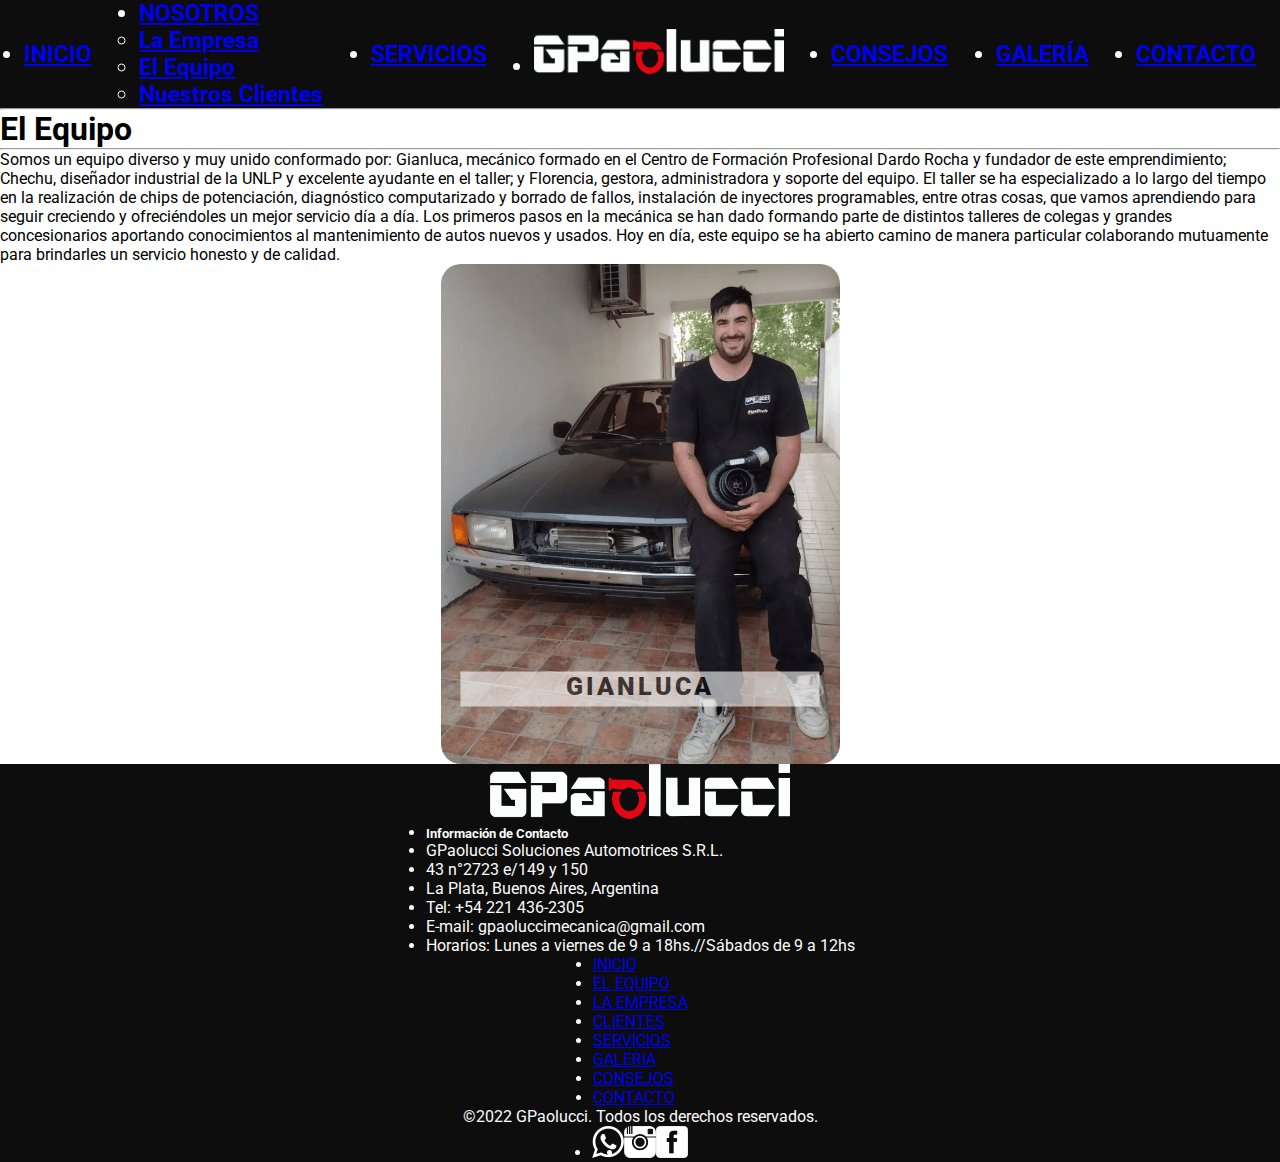
<file: html/nosotros.html>
<!DOCTYPE html>
<html lang="en">
<head>
    <meta charset="UTF-8">
    <meta http-equiv="X-UA-Compatible" content="IE=edge">
    <meta name="viewport" content="width=device-width, initial-scale=1.0">
    <meta name="description" content="Integrantes equipo de mecánicos de taller mecánico y servicios automotrices GPaolucci">
    <meta name="keywords" content="Taller, Mecánico, Argentina, Buenos Aires, La Plata, Servicios, Autos, Integrantes, Equipo, Especialidades">
    <link rel="shortcut icon" href="../img/android-chrome-512x512.png">
    <link rel="preconnect" href="https://fonts.googleapis.com">
    <link rel="preconnect" href="https://fonts.gstatic.com" crossorigin>
    <link href="https://fonts.googleapis.com/css2?family=Roboto:wght@300;400;700&display=swap" rel="stylesheet"> 
    <link href="https://cdn.jsdelivr.net/npm/bootstrap@5.1.3/dist/css/bootstrap.min.css" rel="stylesheet" integrity="sha384-1BmE4kWBq78iYhFldvKuhfTAU6auU8tT94WrHftjDbrCEXSU1oBoqyl2QvZ6jIW3" crossorigin="anonymous">
    <script src="https://cdn.jsdelivr.net/npm/bootstrap@5.1.3/dist/js/bootstrap.bundle.min.js" integrity="sha384-ka7Sk0Gln4gmtz2MlQnikT1wXgYsOg+OMhuP+IlRH9sENBO0LRn5q+8nbTov4+1p" crossorigin="anonymous"></script>
    <link rel="stylesheet" href="https://cdnjs.cloudflare.com/ajax/libs/animate.css/4.1.1/animate.min.css"/>
    <link rel="stylesheet" href="../css/style.css">
    <title>GPaolucci Soluciones Automotrices</title>
</head>
<body>
  <header>
    <nav id="desplegable" class="container-fluid border-bottom">
      <div class="row center">
            <div class="col dropdown p-2">
            <a href="#" class="d-flex align-items-center col-lg-4 mb-lg-0 link-dark text-decoration-none dropdown-toggle" data-bs-toggle="dropdown">
              <img src="../img/menuIcono.png" alt="botonMenu">
            </a>
            <ul class="dropdown-menu text-small shadow" aria-labelledby="dropdownNavLink">
              <li><a class="dropdown-item " href="../index.html" aria-current="page">Inicio</a></li>
              <li class="active"><a class="dropdown-item active" href="nosotros.html">El Equipo</a></li>
              <li><a class="dropdown-item" href="empresa.html">La Empresa</a></li>
              <li><a class="dropdown-item" href="clientes.html">Nuestros Clientes</a></li>
              <li><a class="dropdown-item" href="galeria.html">Galería</a></li>
              <li><a class="dropdown-item" href="servicios.html">Servicios</a></li>
              <li><a class="dropdown-item" href="consejos.html">Consejos</a></li>
              <li><hr class="dropdown-divider"></li>
              <li><a class="dropdown-item" href="contacto.html">Contacto</a></li>
            </ul>
          </div>
          <div class="col p-2 end">
            <a class="navbar-brand" href="../index.html">
              <img src="../img/Logo.png" alt="" width="191" height="35">
            </a>
          </div>
      </div>
    </nav>
    <nav id="noDesplegable" class="navbar navbar-expand-lg navbar-dark">
      <div class="container-fluid">
        </button>
        <div class="collapse navbar-collapse" id="navbarSupportedContent">
          <ul class="navbar-nav me-auto mb-2 mb-lg-0">
            <li class="nav-item">
              <a class="nav-link active" aria-current="page" href="../index.html">INICIO</a>
            </li>
            <li class="nav-item dropdown ">
              <a class="nav-link active dropdown-toggle" href="#" id="navbarDropdown" role="button" data-bs-toggle="dropdown" aria-expanded="false">
                NOSOTROS
              </a>
              <ul class="dropdown-menu " aria-labelledby="navbarDropdown">
                <li><a class="dropdown-item" href="empresa.html">La Empresa</a></li>
                <li class="active"><a class="dropdown-item active" href="nosotros.html">El Equipo</a></li>
                <li><a class="dropdown-item" href="clientes.html">Nuestros Clientes</a></li>
              </ul>
            </li>
            <li class="nav-item">
              <a class="nav-link active" href="servicios.html">SERVICIOS</a>
            </li>
            <li class="nav-item">
            <a class="navbar-brand" href="../index.html">
              <img src="../img/Logo.png" alt="" width="250" height="45">
            </a>
            <li class="nav-item">
              <a class="nav-link active" href="consejos.html">CONSEJOS</a>
            </li>
            <li class="nav-item">
              <a class="nav-link active" href="galeria.html">GALERÍA</a>
            </li>
            <li class="nav-item">
              <a class="nav-link active" href="contacto.html">CONTACTO</a>
            </li>
          </ul>
        </div>
      </div>
    </nav>
 </header>
    <main id="mainEquipo">
      <div class="container">
        <hr>
        <h1 class="text-center display-8 fw-bold lh-1 animate__animated animate__bounceInLeft">El Equipo</h1>
        <hr>
      </div>
      <section class="text-center container-fluid">
        <div class="row-xs">              
          <p class="equipoTexto h4">Somos un equipo diverso y muy unido conformado por: Gianluca, mecánico formado en el Centro de Formación Profesional Dardo Rocha y fundador de este emprendimiento; Chechu, diseñador industrial de la UNLP y excelente ayudante en el taller; y Florencia, gestora, administradora y soporte del equipo. El taller se ha especializado a lo largo del tiempo en la realización de chips de potenciación, diagnóstico computarizado y borrado de fallos, instalación de inyectores programables, entre otras cosas, que vamos aprendiendo para seguir creciendo y ofreciéndoles un mejor servicio día a día. Los primeros pasos en la mecánica se han dado formando parte de distintos talleres de colegas y grandes concesionarios aportando conocimientos al mantenimiento de autos nuevos y usados. Hoy en día, este equipo se ha abierto camino de manera particular colaborando mutuamente para brindarles un servicio honesto y de calidad.</p>
        </div>
      </section>
      <section class="container-fluid">
        <section class="row row-cols-1 row-cols-md-3 g-3 center">
          <!-- <div class="equipoTarjeta col card border-0 p-3 center">
            <img src="../img/nosotrosRodri.png" class="equipoTarjetaImg card-img-top" alt="rodrigo">
            <div class="card-body">
              <h5 class="card-title">Rodrigo</h5>
            </div>
          </div> -->
          <div class="equipoTarjeta col card border-0 p-3 center">
            <div></div>
            <img src="../img/nosotrosGian.png" class="equipoTarjetaImg card-img-top" alt="gianluca">
            <h5 class="card-title"><strong>GIANLUCA</strong> </h5>
          </div>
          <!-- <div class="equipoTarjeta col card border-0 p-3 center">
            <img src="../img/nosotrosJuan.png" class="equipoTarjetaImg card-img-top" alt="juanCruz">
            <div class="card-body">
              <h5 class="card-title">Juan Cruz</h5>
            </div>
          </div> -->
        </section>
      </section>
    </main>
    <footer>
      <div class="row row-cols-1 row-cols-lg-3 py-3 px-3 m-0 border-top justify-content-between">
        <div class="center col">
          <a class="navbar-brand" href="../index.html">
            <img src="../img/Logo.png" alt="" width="300px">
          </a>
        </div>
        <div class="col pt-2 center text-center">       
          <ul class="nav flex-column">
            <li class="nav-item mb-2"><h5>Información de Contacto</h5></li>
            <li class="nav-item mb-2">GPaolucci Soluciones Automotrices S.R.L.</li>
            <li class="nav-item mb-2">43 n°2723 e/149 y 150</li>
            <li class="nav-item mb-2">La Plata, Buenos Aires, Argentina</li>
            <li class="nav-item mb-2">Tel: +54 221 436-2305</li>
            <li class="nav-item mb-2">E-mail: gpaoluccimecanica@gmail.com</li>
            <li class="nav-item mb-2">Horarios: Lunes a viernes de 9 a 18hs.//Sábados de 9 a 12hs</li>
          </ul>
        </div>
        <div class="col center text-center">
          <ul class="nav flex-column">
            <li class="nav-item"><a href="../index.html" class="nav-link text-white p-0">INICIO</a></li>
            <li class="nav-item"><a href="../html/nosotros.html" class="nav-link p-0 text-white">EL EQUIPO</a></li>
            <li class="nav-item"><a href="../html/empresa.html" class="nav-link p-0 text-white">LA EMPRESA</a></li>
            <li class="nav-item"><a href="../html/clientes.html" class="nav-link p-0 text-white">CLIENTES</a></li>
            <li class="nav-item"><a href="../html/servicios.html" class="nav-link p-0 text-white">SERVICIOS</a></li>
            <li class="nav-item"><a href="../html/galeria.html" class="nav-link p-0 text-white">GALERIA</a></li>
            <li class="nav-item"><a href="../html/consejos.html" class="nav-link p-0 text-white">CONSEJOS</a></li>
            <li class="nav-item"><a href="../html/contacto.html" class="nav-link p-0 text-white">CONTACTO</a></li>
          </ul>
        </div>
      </div>
      <div class="container-fluid">
        <div class="row row-cols-1 row-cols-md-2 border-top">
          <div class="col center">
            <span class="text-muted">©2022 GPaolucci. Todos los derechos reservados.</span>
          </div>
          <ul class="nav col center">
            <li class="p-2"><a class="redesFooter__item__link" href="https://api.whatsapp.com/send?phone=542214362305&amp;text=Hola%2C%20para%20realizar%20una%20consulta%20mecánica%20sobre..."><img src="../img/whatsapp.png" alt="Logowhatsapp"></a></li>
            <li class="p-2"><a class="redesFooter__item__link" href="https://www.instagram.com/gpaolucci_solucion_automotriz/?hl=es-la"><img src="../img/instagram.png" alt="Logoinstagram"></a></li>
            <li class="p-2"><a class="redesFooter__item__link" href="https://www.facebook.com/GPaolucci-Mecanica-230450597643866/"><img src="../img/facebook.png" alt="Logofacebook"></a></li>
          </ul>
        </div>
      </div>   
    </footer>
</body>
</html>
</file>
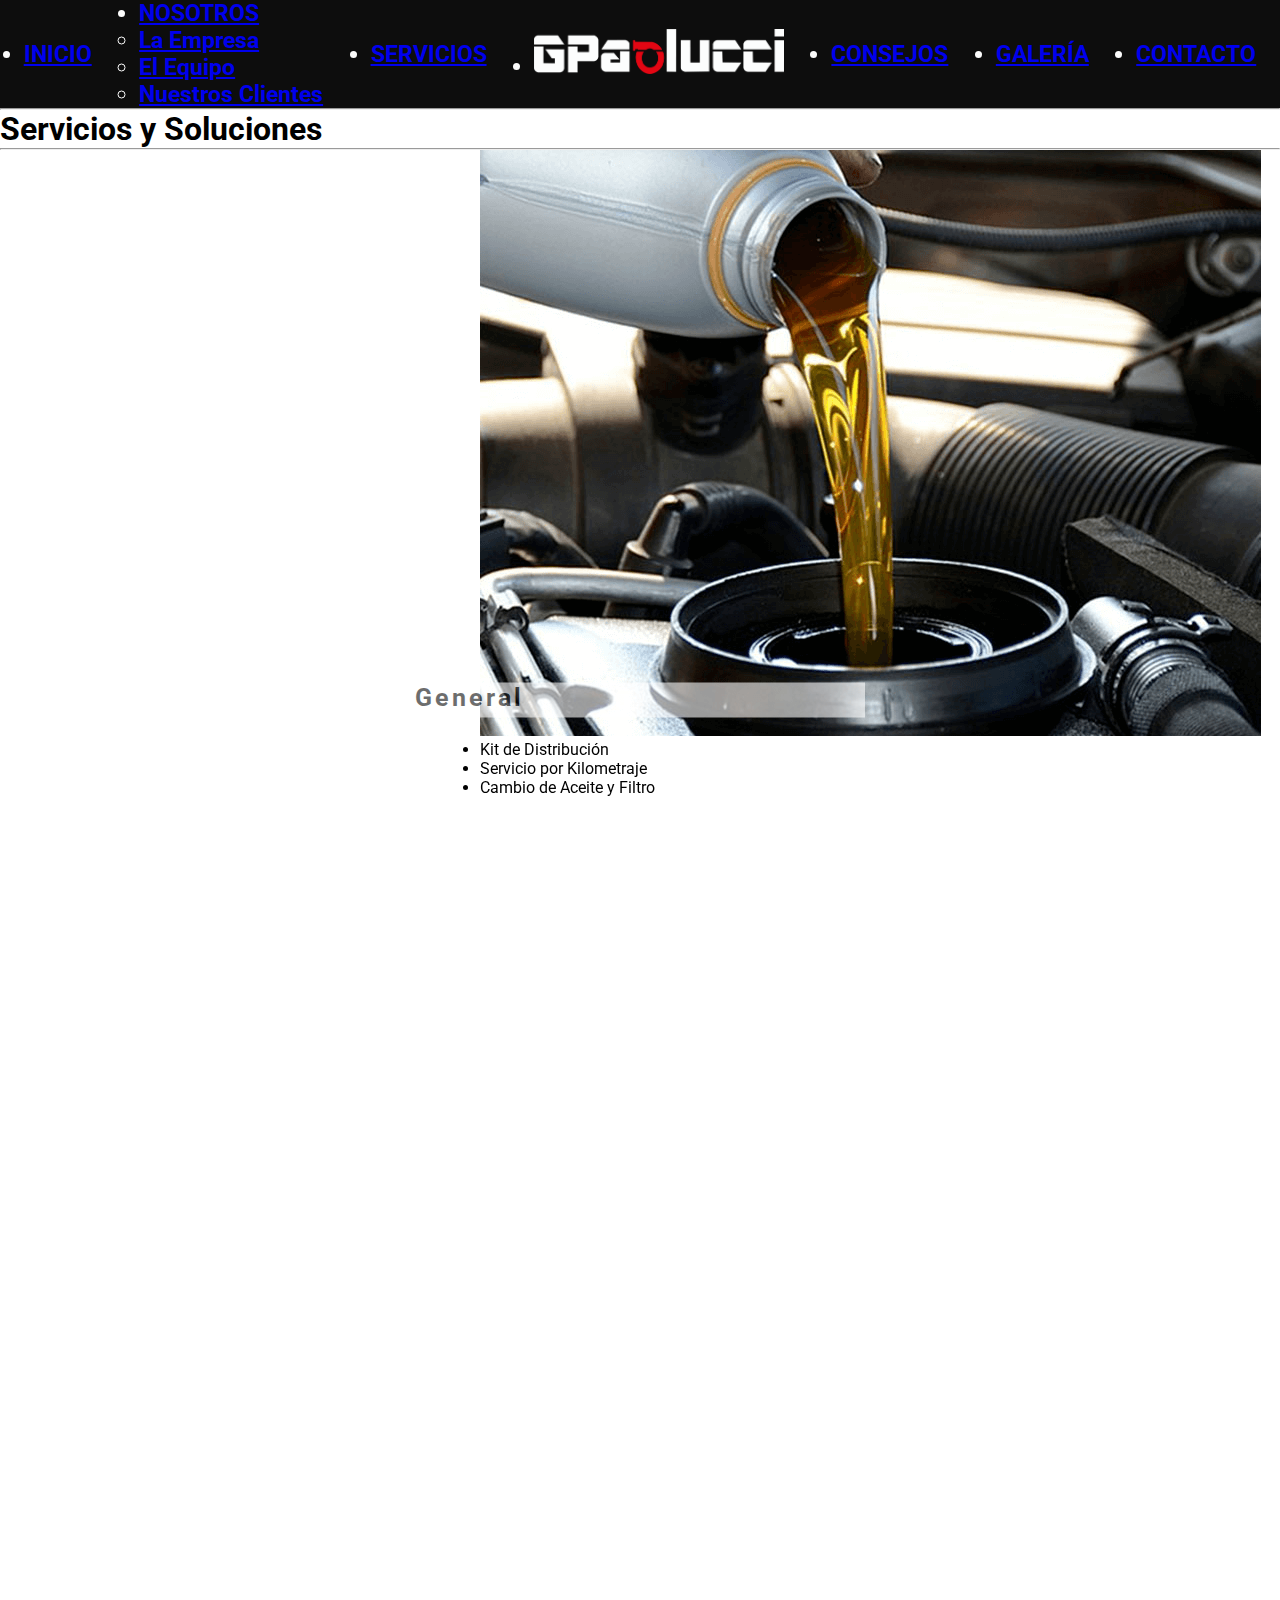
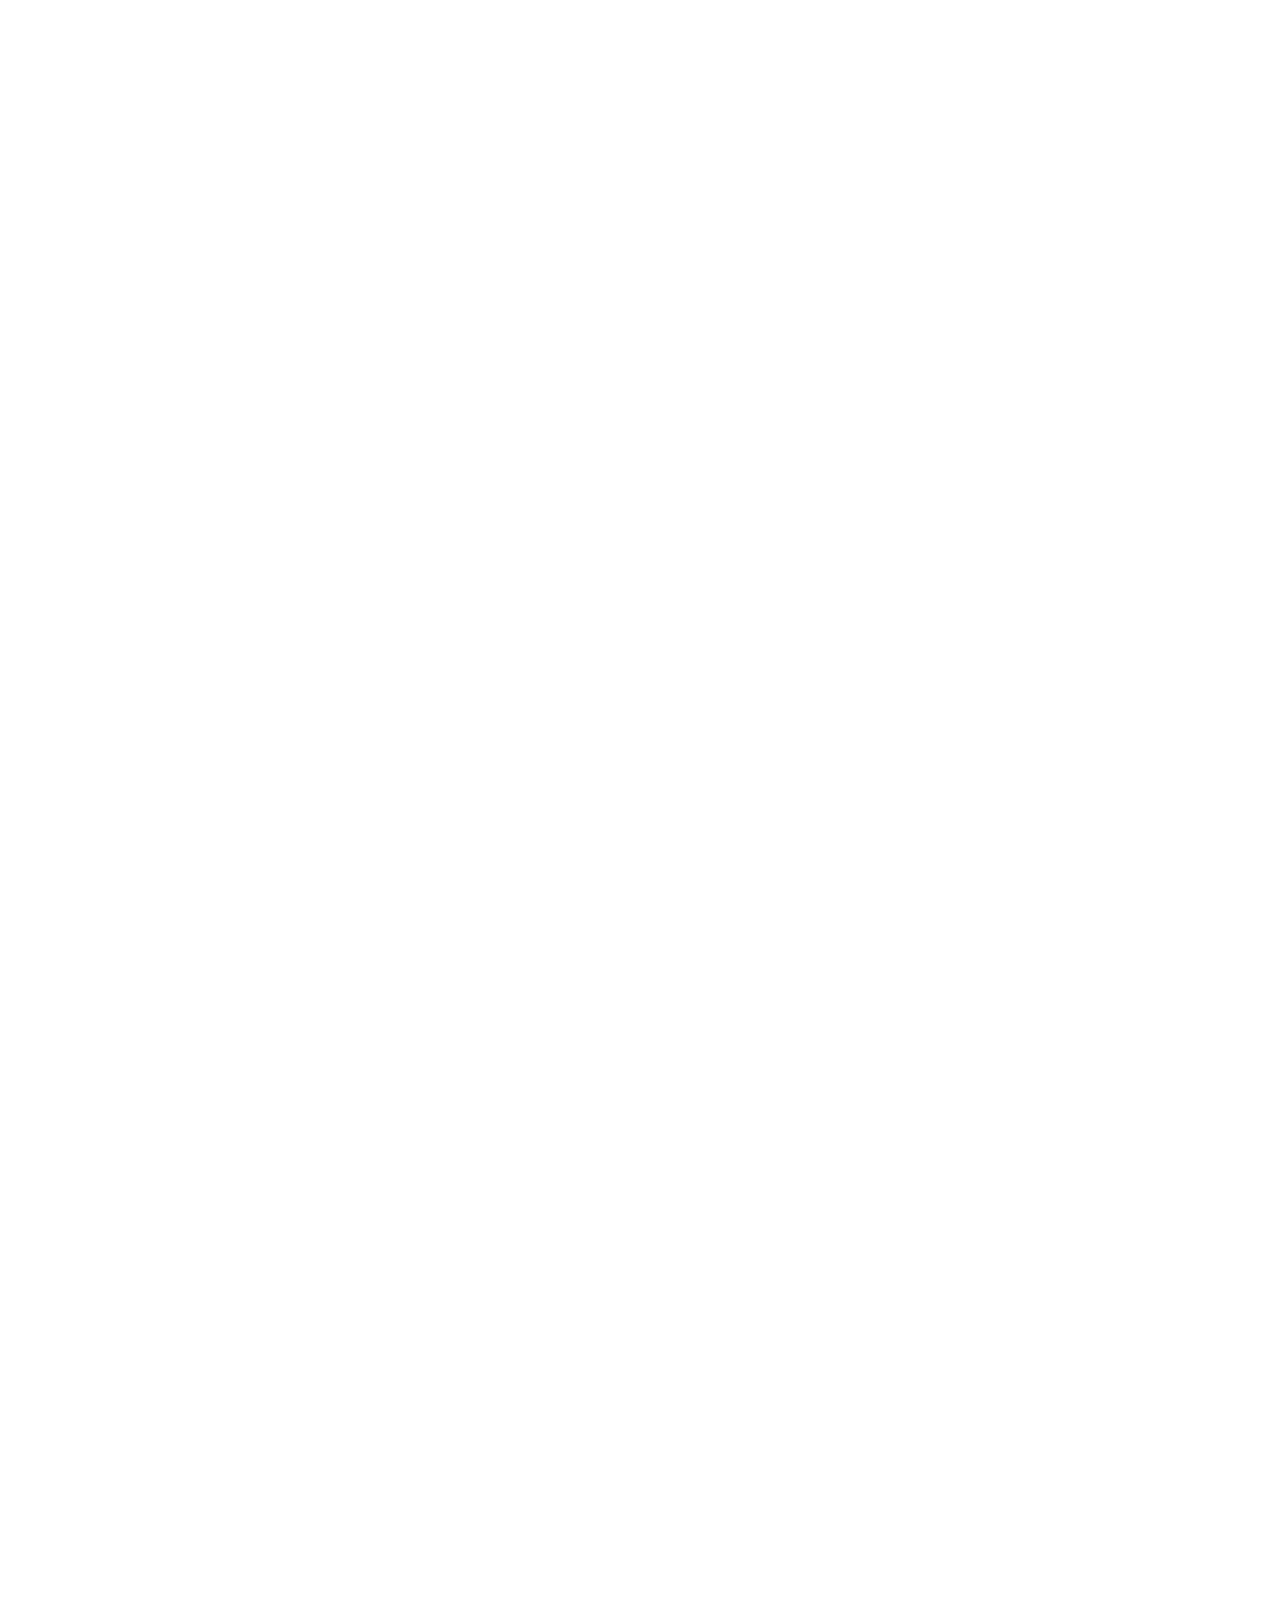
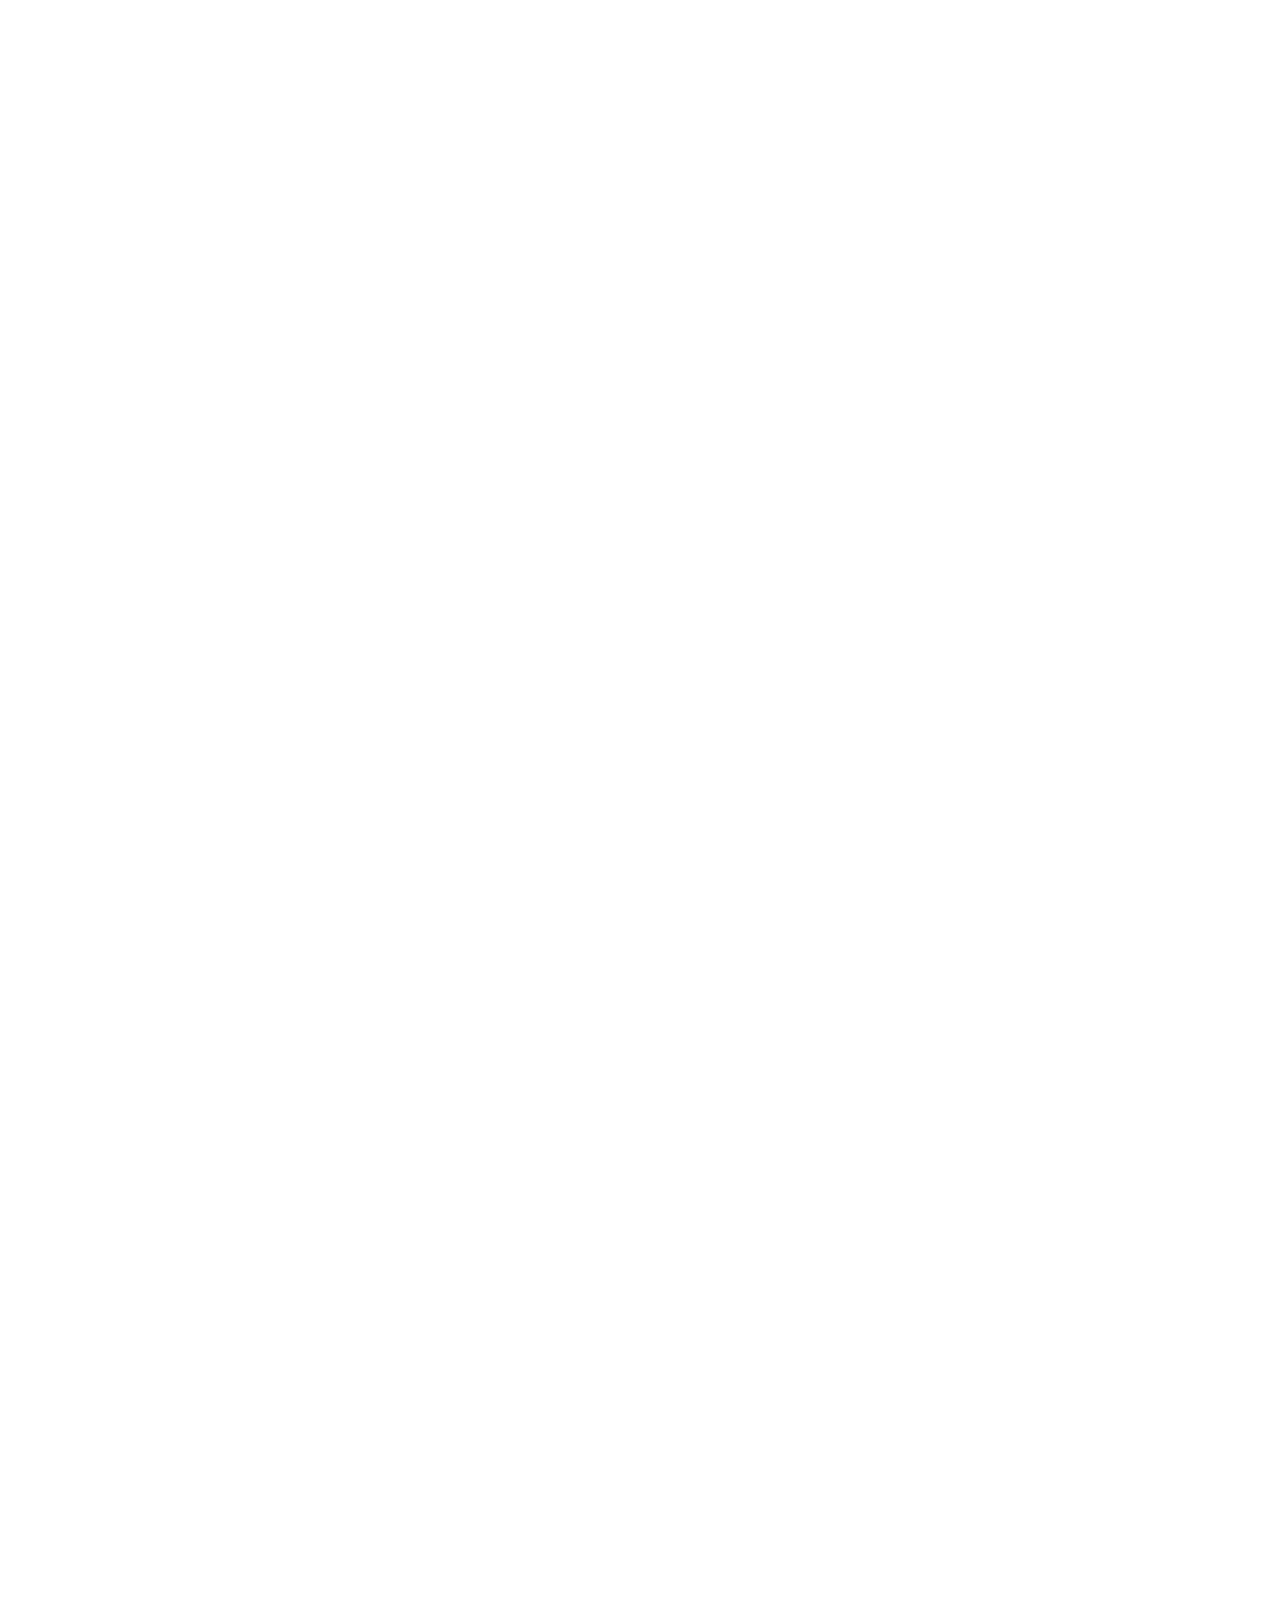
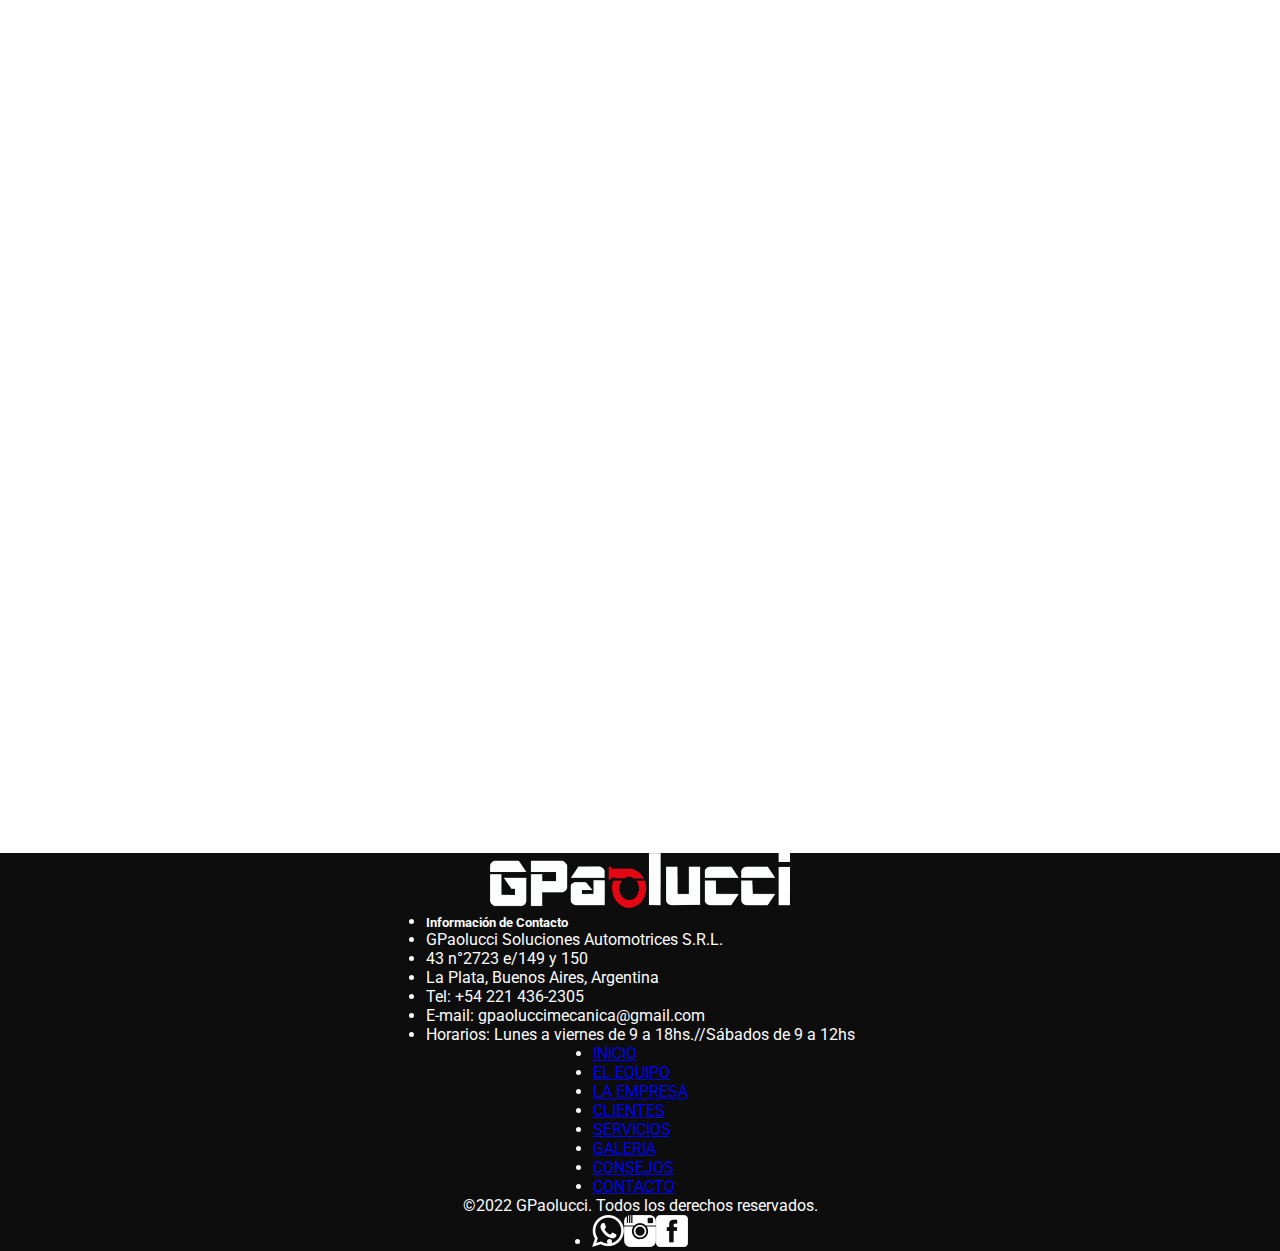
<file: html/servicios.html>
<!DOCTYPE html>
<html lang="en">
<head>
    <meta charset="UTF-8">
    <meta http-equiv="X-UA-Compatible" content="IE=edge">
    <meta name="viewport" content="width=device-width, initial-scale=1.0">
    <meta name="description" content="Servicios ofrecidos por taller mecánico y servicios automotrices GPaolucci">
    <meta name="keywords" content="Taller, Mecánico, Argentina, Buenos Aires, La Plata, Servicios, Autos, Marcas, Frenos, Aceite, Diágnostico, Computarizado, Inyección, Motor, Revisión, VTV">
    <link rel="shortcut icon" href="../img/android-chrome-512x512.png">
    <link rel="preconnect" href="https://fonts.googleapis.com">
    <link rel="preconnect" href="https://fonts.gstatic.com" crossorigin>
    <link href="https://fonts.googleapis.com/css2?family=Roboto:wght@300;400;700&display=swap" rel="stylesheet"> 
    <link href="https://cdn.jsdelivr.net/npm/bootstrap@5.1.3/dist/css/bootstrap.min.css" rel="stylesheet" integrity="sha384-1BmE4kWBq78iYhFldvKuhfTAU6auU8tT94WrHftjDbrCEXSU1oBoqyl2QvZ6jIW3" crossorigin="anonymous">
    <script src="https://cdn.jsdelivr.net/npm/bootstrap@5.1.3/dist/js/bootstrap.bundle.min.js" integrity="sha384-ka7Sk0Gln4gmtz2MlQnikT1wXgYsOg+OMhuP+IlRH9sENBO0LRn5q+8nbTov4+1p" crossorigin="anonymous"></script>
    <link rel="stylesheet" href="https://cdnjs.cloudflare.com/ajax/libs/animate.css/4.1.1/animate.min.css"/>
    <link href="https://unpkg.com/aos@2.3.1/dist/aos.css" rel="stylesheet">
    <script src="https://unpkg.com/aos@2.3.1/dist/aos.js"></script>
    <link rel="stylesheet" href="../css/style.css">
    <title>GPaolucci Soluciones Automotrices</title>
</head>
<body>
  <header>
    <nav id="desplegable" class="container-fluid border-bottom">
      <div class="row center">
            <div class="col dropdown p-2">
            <a href="#" class="d-flex align-items-center col-lg-4 mb-lg-0 link-dark text-decoration-none dropdown-toggle" data-bs-toggle="dropdown">
              <img src="../img/menuIcono.png" alt="botonMenu">
            </a>
            <ul class="dropdown-menu text-small shadow" aria-labelledby="dropdownNavLink">
              <li><a class="dropdown-item " href="../index.html" aria-current="page">Inicio</a></li>
              <li><a class="dropdown-item" href="nosotros.html">El Equipo</a></li>
              <li><a class="dropdown-item" href="empresa.html">La Empresa</a></li>
              <li><a class="dropdown-item" href="clientes.html">Nuestros Clientes</a></li>
              <li><a class="dropdown-item" href="galeria.html">Galería</a></li>
              <li class="active"><a class="dropdown-item active" href="servicios.html">Servicios</a></li>
              <li><a class="dropdown-item" href="consejos.html">Consejos</a></li>
              <li><hr class="dropdown-divider"></li>
              <li><a class="dropdown-item" href="contacto.html">Contacto</a></li>
            </ul>
          </div>
          <div class="col p-2 end">
            <a class="navbar-brand" href="../index.html">
              <img src="../img/Logo.png" alt="" width="191" height="35">
            </a>
          </div>
      </div>
    </nav>
    <nav id="noDesplegable" class="navbar navbar-expand-lg navbar-dark">
      <div class="container-fluid">
        </button>
        <div class="collapse navbar-collapse" id="navbarSupportedContent">
          <ul class="navbar-nav me-auto mb-2 mb-lg-0">
            <li class="nav-item">
              <a class="nav-link active" aria-current="page" href="../index.html">INICIO</a>
            </li>
            <li class="nav-item dropdown ">
              <a class="nav-link active dropdown-toggle" href="#" id="navbarDropdown" role="button" data-bs-toggle="dropdown" aria-expanded="false">
                NOSOTROS
              </a>
              <ul class="dropdown-menu " aria-labelledby="navbarDropdown">
                <li><a class="dropdown-item" href="empresa.html">La Empresa</a></li>
                <li><a class="dropdown-item" href="nosotros.html">El Equipo</a></li>
                <li><a class="dropdown-item" href="clientes.html">Nuestros Clientes</a></li>
              </ul>
            </li>
            <li class="nav-item">
              <a class="nav-link active" href="servicios.html">SERVICIOS</a>
            </li>
            <li class="nav-item">
            <a class="navbar-brand" href="../index.html">
              <img src="../img/Logo.png" alt="" width="250" height="45">
            </a>
            <li class="nav-item">
              <a class="nav-link active" href="consejos.html">CONSEJOS</a>
            </li>
            <li class="nav-item">
              <a class="nav-link active" href="galeria.html">GALERÍA</a>
            </li>
            <li class="nav-item">
              <a class="nav-link active" href="contacto.html">CONTACTO</a>
            </li>
          </ul>
        </div>
      </div>
    </nav>
 </header>
    <main id="mainServicios">
      <div class="container text-center"><hr>
        <h1 class="text-center display-8 fw-bold lh-1 mb-3 animate__animated animate__bounceInLeft">Servicios y Soluciones</h1>
        <hr>
      </div>
      <div class="container-fluid mb-3">
        <div class="row row-cols-1 row-cols-sm-2 row-cols-md-3 row-cols-lg-4 g-3">
          <div class="col center" data-aos="zoom-in">
            <div class="card shadow" style="width: 20rem;">
              <img src="../img/cambioaceite.png" class="card-img-top" alt="cambiodeaceite">
              <div class="card-body text-center">
                <h5 class="card-title fw-bold">General</h5>
                <ul class="list-group list-group-flush">
                  <li class="list-group-item">Kit de Distribución</li>
                  <li class="list-group-item">Servicio por Kilometraje</li>
                  <li class="list-group-item">Cambio de Aceite y Filtro</li>
                </ul>
              </div>             
            </div>
          </div>
          <div class="col center" data-aos="zoom-in">
            <div class="card shadow" style="width: 20rem;">
              <img src="../img/cambioEmbrague.png" class="card-img-top" alt="cambioEmbrague">
              <div class="card-body text-center">
                <h5 class="card-title fw-bold">Cambio de Embrague</h5>
                <ul class="list-group list-group-flush">
                  <li class="list-group-item">Convencional</li>
                  <li class="list-group-item">Embrague Bimasa</li>
                  <li class="list-group-item">Disco de Embrague</li>
                </ul>
              </div>             
            </div>
          </div>
          <div class="col center" data-aos="zoom-in">
            <div class="card shadow" style="width: 20rem;">
              <img src="../img/limpieza-de-inyectores3.png" class="card-img-top" alt="limpiezainyectores">
              <div class="card-body text-center">
                <h5 class="card-title fw-bold">Inyección Electrónica</h5>
                <ul class="list-group list-group-flush">
                  <li class="list-group-item">Limpieza por Ultrasonido</li>
                  <li class="list-group-item">Control de Inyectores en Banco Laboratorio</li>
                </ul>
              </div>             
            </div>
          </div>
          <div class="col center" data-aos="zoom-in">
            <div class="card shadow" style="width: 20rem;">
              <img src="../img/chequeoelectronicogeneral.png" class="card-img-top" alt="serviciosTarjetaChequeo">
              <div class="card-body text-center">
                <h5 class="card-title fw-bold">Diagnóstico Computarizado</h5>
                <ul class="list-group list-group-flush">
                  <li class="list-group-item">Scanner Computarizado Modelos Nacionales</li>
                  <li class="list-group-item">Scanner Computarizado Modelos Importados</li>
                </ul>
              </div>             
            </div>
          </div>
          <div class="col center" data-aos="zoom-in">
            <div class="card shadow" style="width: 20rem;">
              <img src="../img/cambiodefiltro.png" class="card-img-top" alt="cambiodefiltro">
              <div class="card-body text-center">
                <h5 class="card-title fw-bold">Tradicional</h5>
                <ul class="list-group list-group-flush">
                  <li class="list-group-item">Limpieza del Carburador</li>
                  <li class="list-group-item">Cambio de Filtro de Nafta</li>
                  <li class="list-group-item">Alternador</li>
                </ul>
              </div>             
            </div>
          </div>
          <div class="col center" data-aos="zoom-in">
            <div class="card shadow" style="width: 20rem;">
              <img src="../img/arreglosFrenos.png" class="card-img-top" alt="frenos">
              <div class="card-body text-center">
                <h5 class="card-title fw-bold">Frenos</h5>
                <ul class="list-group list-group-flush">
                  <li class="list-group-item">Cambio de Pastillas</li>
                  <li class="list-group-item">Cambio Bomba de Frenos</li>
                  <li class="list-group-item">Discos de Freno</li>
                </ul>
              </div>             
            </div>
          </div>
          <div class="col center" data-aos="zoom-in">
            <div class="card shadow" style="width: 20rem;">
              <img src="../img/tren-delantero-1.png" class="card-img-top" alt="trendelantero">
              <div class="card-body text-center">
                <h5 class="card-title fw-bold">Tren Delantero</h5>
                <ul class="list-group list-group-flush">
                  <li class="list-group-item">Amortiguadores</li>
                  <li class="list-group-item">Cambio de Rulemanes</li>
                  <li class="list-group-item">Bujes</li>
                </ul>
              </div>             
            </div>
          </div>

        </div>
      </div>
    </main>
    <footer>
      <div class="row row-cols-1 row-cols-lg-3 py-3 px-3 m-0 border-top justify-content-between">
        <div class="center col">
          <a class="navbar-brand" href="../index.html">
            <img src="../img/Logo.png" alt="" width="300px">
          </a>
        </div>
        <div class="col pt-2 center text-center">       
          <ul class="nav flex-column">
            <li class="nav-item mb-2"><h5>Información de Contacto</h5></li>
            <li class="nav-item mb-2">GPaolucci Soluciones Automotrices S.R.L.</li>
            <li class="nav-item mb-2">43 n°2723 e/149 y 150</li>
            <li class="nav-item mb-2">La Plata, Buenos Aires, Argentina</li>
            <li class="nav-item mb-2">Tel: +54 221 436-2305</li>
            <li class="nav-item mb-2">E-mail: gpaoluccimecanica@gmail.com</li>
            <li class="nav-item mb-2">Horarios: Lunes a viernes de 9 a 18hs.//Sábados de 9 a 12hs</li>
          </ul>
        </div>
        <div class="col center text-center">
          <ul class="nav flex-column">
            <li class="nav-item"><a href="../index.html" class="nav-link text-white p-0">INICIO</a></li>
            <li class="nav-item"><a href="../html/nosotros.html" class="nav-link p-0 text-white">EL EQUIPO</a></li>
            <li class="nav-item"><a href="../html/empresa.html" class="nav-link p-0 text-white">LA EMPRESA</a></li>
            <li class="nav-item"><a href="../html/clientes.html" class="nav-link p-0 text-white">CLIENTES</a></li>
            <li class="nav-item"><a href="../html/servicios.html" class="nav-link p-0 text-white">SERVICIOS</a></li>
            <li class="nav-item"><a href="../html/galeria.html" class="nav-link p-0 text-white">GALERIA</a></li>
            <li class="nav-item"><a href="../html/consejos.html" class="nav-link p-0 text-white">CONSEJOS</a></li>
            <li class="nav-item"><a href="../html/contacto.html" class="nav-link p-0 text-white">CONTACTO</a></li>
          </ul>
        </div>
      </div>
      <div class="container-fluid">
        <div class="row row-cols-1 row-cols-md-2 border-top">
          <div class="col center">
            <span class="text-muted">©2022 GPaolucci. Todos los derechos reservados.</span>
          </div>
          <ul class="nav col center">
            <li class="p-2"><a class="redesFooter__item__link" href="https://api.whatsapp.com/send?phone=542214362305&amp;text=Hola%2C%20para%20realizar%20una%20consulta%20mecánica%20sobre..."><img src="../img/whatsapp.png" alt="Logowhatsapp"></a></li>
            <li class="p-2"><a class="redesFooter__item__link" href="https://www.instagram.com/gpaolucci_solucion_automotriz/?hl=es-la"><img src="../img/instagram.png" alt="Logoinstagram"></a></li>
            <li class="p-2"><a class="redesFooter__item__link" href="https://www.facebook.com/GPaolucci-Mecanica-230450597643866/"><img src="../img/facebook.png" alt="Logofacebook"></a></li>
          </ul>
        </div>
      </div>   
    </footer>
    <script>
      AOS.init();
    </script>
</body>
</html>
</file>
<file: css/style.css>
/*Colores: rgba(13, 13, 13, 1); negro fondo
rgba(252, 252, 252, 1); blanco fondo
rgba(227, 6, 19, 0.85); rojo botones
rgba(237, 238, 239, 1); gris fondo
rgba( 227, 6, 19,1) rojo puro
rgba(126,126,126,1) gris botones
*/
* {
  margin: 0;
  padding: 0; }

.center {
  display: flex;
  align-items: center;
  justify-content: center; }

.spaceAround {
  display: flex;
  align-items: center;
  justify-content: space-around; }

.end {
  display: flex;
  align-items: center;
  justify-content: end; }

body {
  font-family: "Roboto", sans-serif !important;
  width: 100%; }

footer, nav {
  background-color: #0d0d0d;
  color: #fcfcfc; }

nav {
  font-size: 23px;
  font-weight: bold; }

.navbar-nav {
  display: flex;
  align-items: center;
  justify-content: space-around;
  width: 100%; }

a.active, a:active {
  background-color: #0d0d0d !important; }

.btn {
  outline: none;
  cursor: pointer;
  font-size: 14px;
  line-height: 1;
  border-radius: 20px;
  transition-property: background-color,border-color,color,box-shadow,filter;
  transition-duration: .3s;
  border: 1px solid transparent;
  letter-spacing: 2px;
  min-width: 160px;
  text-transform: uppercase;
  white-space: normal;
  font-weight: 700;
  text-align: center;
  padding: 16px 14px 18px;
  color: #616467;
  box-shadow: inset 0 0 0 2px #616467;
  background-color: transparent;
  height: 48px; }

/*Secciones con distinto Color*/
#servicios,
#multimarca,
#empresaHistoria2,
.mainClientesFernanda, .containerCarousel, .ubicacionContacto {
  background-color: #edeeef; }

/*INDEX.HTML*/
.serviciosImagen,
.multimarcaImg {
  width: 7rem;
  margin-bottom: 1rem; }

.serviciosImagen {
  opacity: 65%; }

/*NOSOTROS.HTML*/
.equipoTarjeta {
  position: relative;
  text-align: center; }

.equipoTarjetaImg {
  max-width: 450px;
  border-radius: 20px; }

.card-title {
  opacity: 60%;
  font-size: 25px;
  position: absolute;
  top: 85%;
  left: 50%;
  transform: translate(-50%, -50%);
  width: 90%;
  min-height: 35px;
  max-width: 450px;
  color: #0d0d0d;
  background-color: white;
  letter-spacing: 3px; }

/*GALERIA.HTML*/
.carousel-inner img {
  margin: auto;
  width: 500px; }

/*CONSEJOS.HTML*/
.accordion-button:not(.collapsed) {
  color: #fcfcfc;
  background-color: #0d0d0d; }

.accordion-button:not(.collapsed)::after {
  filter: brightness(0%) invert(70%); }

.accordion-button:focus {
  box-shadow: 2px 2px 16px rgba(0, 0, 0, 0.75);
  border-color: rgba(13, 13, 13, 0.5); }

/*CONTACTO.HTML*/
.colForm {
  height: 620px; }

@media screen and (max-width: 1023px) {
  #noDesplegable {
    display: none; }
  /*EMPRESA.HTML*/
  .colEmpresa {
    max-width: 600px; }
  /*GALERIA.HTML*/
  .galeriaImg {
    object-fit: cover;
    transition: transform 0.2s;
    border: 2px solid white;
    border-radius: 5px;
    box-shadow: 2px 2px 16px rgba(0, 0, 0, 0.75);
    max-height: 330px; }
    .galeriaImg:hover {
      transform: scale(1.1); }
  .carousel-inner img {
    margin: auto;
    width: 300px; }
  /*CONSEJOS.HTML*/
  .accordion-item {
    font-size: 16px; }
  .accordion-button {
    font-size: 18px;
    border: 2px solid #edeeef; } }

@media screen and (min-width: 1024px) {
  #desplegable {
    display: none; }
  /*GALERIA.HTML*/
  .galeriaImg {
    object-fit: cover;
    transition: transform 0.2s;
    border: 2px solid white;
    border-radius: 5px;
    box-shadow: 2px 2px 16px rgba(0, 0, 0, 0.75);
    min-height: 330px;
    max-height: 430px; }
    .galeriaImg:hover {
      transform: scale(1.1); }
  /*CONSEJOS.HTML*/
  .accordion-item {
    font-size: 18px; }
  .accordion-button {
    font-size: 21px;
    border: 2px solid #edeeef; } }
</file>
